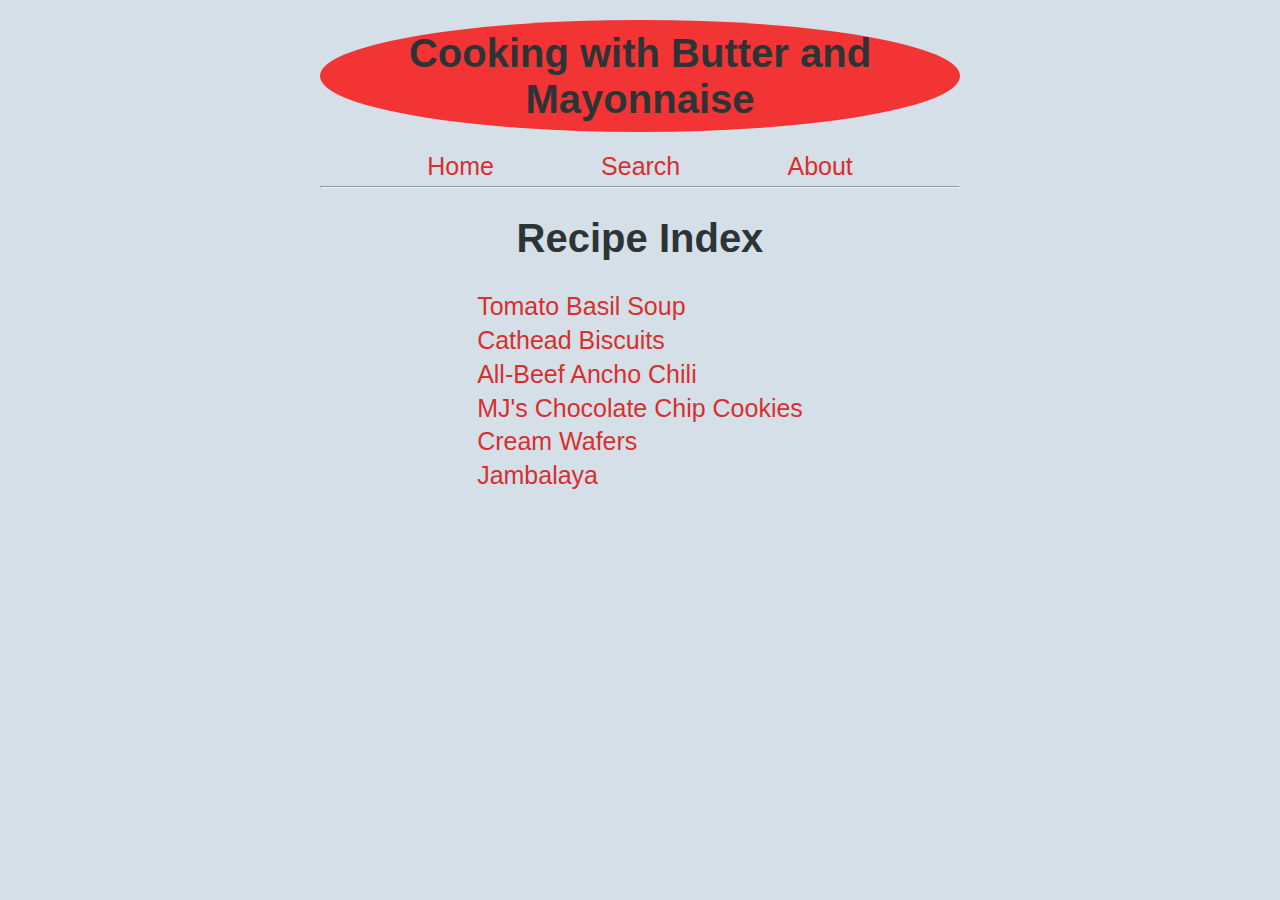
<file: CWiBAM/html/recipe-index.html>
<!DOCTYPE html>
<html lang="en">

    <head>
        <meta charset="utf-8">
        <meta name="viewport" content="width=device-width, initial-scale=1.8">
        <meta name="description" content="Cooking with Butter and Mayonnaise_recipe-list">

        <link rel="stylesheet" type="text/css" href="../vendors/css/normalize.css">
        <link rel="stylesheet" type="text/css" href="../vendors/css/grid.css">
        <link rel="stylesheet" type="text/css" href="../vendors/css/animate.css">
        <link rel="stylesheet" type="text/css" href="../resources/css/style.css">

        <link rel="apple-touch-icon" sizes="57x57" href="../resources/favicon/apple-icon-57x57.png">
        <link rel="apple-touch-icon" sizes="60x60" href="../resources/favicon/apple-icon-60x60.png">
        <link rel="apple-touch-icon" sizes="72x72" href="../resources/favicon/apple-icon-72x72.png">
        <link rel="apple-touch-icon" sizes="76x76" href="../resources/favicon/apple-icon-76x76.png">
        <link rel="apple-touch-icon" sizes="114x114" href="../resources/favicon/apple-icon-114x114.png">
        <link rel="apple-touch-icon" sizes="120x120" href="../resources/favicon/apple-icon-120x120.png">
        <link rel="apple-touch-icon" sizes="144x144" href="../resources/favicon/apple-icon-144x144.png">
        <link rel="apple-touch-icon" sizes="152x152" href="../resources/favicon/apple-icon-152x152.png">
        <link rel="apple-touch-icon" sizes="180x180" href="../resources/favicon/apple-icon-180x180.png">
        <link rel="icon" type="image/png" sizes="192x192"  href="../resources/favicon/android-icon-192x192.png">
        <link rel="icon" type="image/png" sizes="32x32" href="../resources/favicon/favicon-32x32.png">
        <link rel="icon" type="image/png" sizes="96x96" href="../resources/favicon/favicon-96x96.png">
        <link rel="icon" type="image/png" sizes="16x16" href="../resources/favicon/favicon-16x16.png">
        <link rel="manifest" href="../resources/favicon/manifest.json">
        <meta name="msapplication-TileColor" content="#ffffff">
        <meta name="msapplication-TileImage" content="/ms-icon-144x144.png">
        <meta name="theme-color" content="#ffffff">

        <title>Recipe List</title>

    </head>

    <body>

        <header>

            <h1 class="site-title">Cooking with Butter and Mayonnaise</h1>

            <nav >
                    
                <ul class="menu-nav">
                  <li><a href="../index.html">Home</a></li>
                  <li><a href="#">Search</a></li>
                  <li><a href="#">About</a></li>
                </ul>

            </nav>

            <hr>

            <h1 class="recipe-index__title">Recipe Index</h1>
            
        </hr>

        <section class="recipe-index">
            <ul>
                <li><a href="recipes/tomato-basil-soup.html" class="recipe-link">Tomato Basil Soup</a></li>
                <li><a href="recipes/cathead-biscuits.html" class="recipe-link">Cathead Biscuits</a></li>
                <li><a href="recipes/ancho-chili.html" class="recipe-link">All-Beef Ancho Chili</a></li>
                <li><a href="recipes/choc-chip-cookies.html" class="recipe-link">MJ's Chocolate Chip Cookies</a></li>
                <li><a href="recipes/cream-wafers.html" class="recipe-link">Cream Wafers</a></li>
                <li><a href="recipes/jambalaya.html" class="recipe-link">Jambalaya</a></li>
            </ul>
        </section>

    </body>
</file>
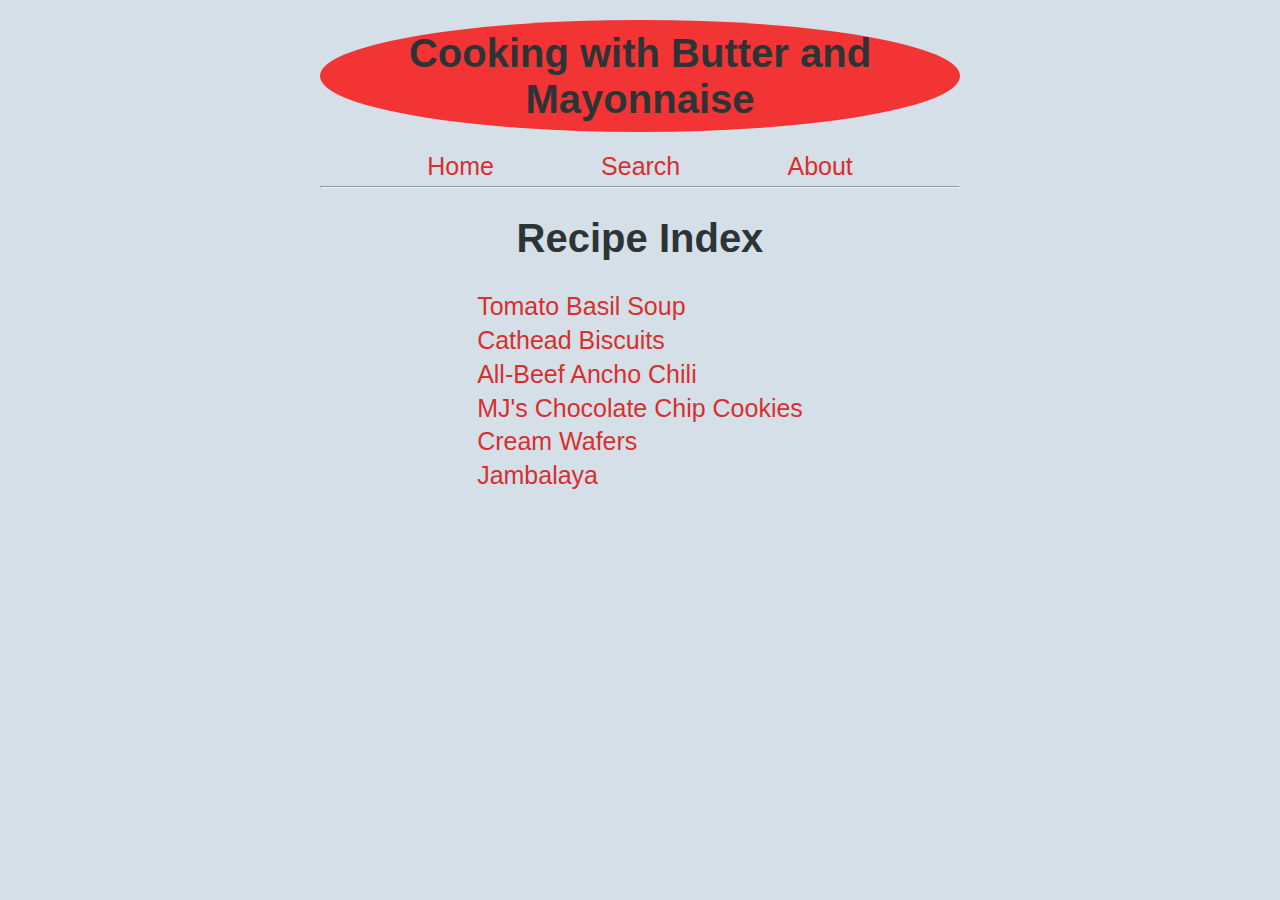
<file: docs/html/recipe-index.html>
<!DOCTYPE html>
<html lang="en">

    <head>
        <meta charset="utf-8">
        <meta name="viewport" content="width=device-width, initial-scale=1.0">
        <meta name="description" content="Cooking with Butter and Mayonnaise_recipe-list">

        <link rel="stylesheet" type="text/css" href="../vendors/css/normalize.css">
        <link rel="stylesheet" type="text/css" href="../vendors/css/grid.css">
        <link rel="stylesheet" type="text/css" href="../vendors/css/animate.css">
        <link rel="stylesheet" type="text/css" href="../resources/css/style.css">
        <link rel="stylesheet" type="text/css" href="../resources/css/queries.css">

        <link rel="apple-touch-icon" sizes="57x57" href="../resources/favicon/apple-icon-57x57.png">
        <link rel="apple-touch-icon" sizes="60x60" href="../resources/favicon/apple-icon-60x60.png">
        <link rel="apple-touch-icon" sizes="72x72" href="../resources/favicon/apple-icon-72x72.png">
        <link rel="apple-touch-icon" sizes="76x76" href="../resources/favicon/apple-icon-76x76.png">
        <link rel="apple-touch-icon" sizes="114x114" href="../resources/favicon/apple-icon-114x114.png">
        <link rel="apple-touch-icon" sizes="120x120" href="../resources/favicon/apple-icon-120x120.png">
        <link rel="apple-touch-icon" sizes="144x144" href="../resources/favicon/apple-icon-144x144.png">
        <link rel="apple-touch-icon" sizes="152x152" href="../resources/favicon/apple-icon-152x152.png">
        <link rel="apple-touch-icon" sizes="180x180" href="../resources/favicon/apple-icon-180x180.png">
        <link rel="icon" type="image/png" sizes="192x192"  href="../resources/favicon/android-icon-192x192.png">
        <link rel="icon" type="image/png" sizes="32x32" href="../resources/favicon/favicon-32x32.png">
        <link rel="icon" type="image/png" sizes="96x96" href="../resources/favicon/favicon-96x96.png">
        <link rel="icon" type="image/png" sizes="16x16" href="../resources/favicon/favicon-16x16.png">
        <link rel="manifest" href="../resources/favicon/manifest.json">
        <meta name="msapplication-TileColor" content="#ffffff">
        <meta name="msapplication-TileImage" content="/ms-icon-144x144.png">
        <meta name="theme-color" content="#ffffff">

        <title>Recipe List</title>

    </head>

    <body>

        <header>

            <h1 class="site-title">Cooking with Butter and Mayonnaise</h1>

            <nav >
                    
                <ul class="menu-nav">
                  <li><a href="../index.html">Home</a></li>
                  <li><a href="#">Search</a></li>
                  <li><a href="#">About</a></li>
                </ul>

            </nav>

            <hr>

            <h1 class="recipe-index__title">Recipe Index</h1>
            
        </hr>

        <section class="recipe-index">
            <ul>
                <li><a href="recipes/tomato-basil-soup.html" class="recipe-link">Tomato Basil Soup</a></li>
                <li><a href="recipes/cathead-biscuits.html" class="recipe-link">Cathead Biscuits</a></li>
                <li><a href="recipes/ancho-chili.html" class="recipe-link">All-Beef Ancho Chili</a></li>
                <li><a href="recipes/choc-chip-cookies.html" class="recipe-link">MJ's Chocolate Chip Cookies</a></li>
                <li><a href="recipes/cream-wafers.html" class="recipe-link">Cream Wafers</a></li>
                <li><a href="recipes/jambalaya.html" class="recipe-link">Jambalaya</a></li>
            </ul>
        </section>

    </body>
</file>
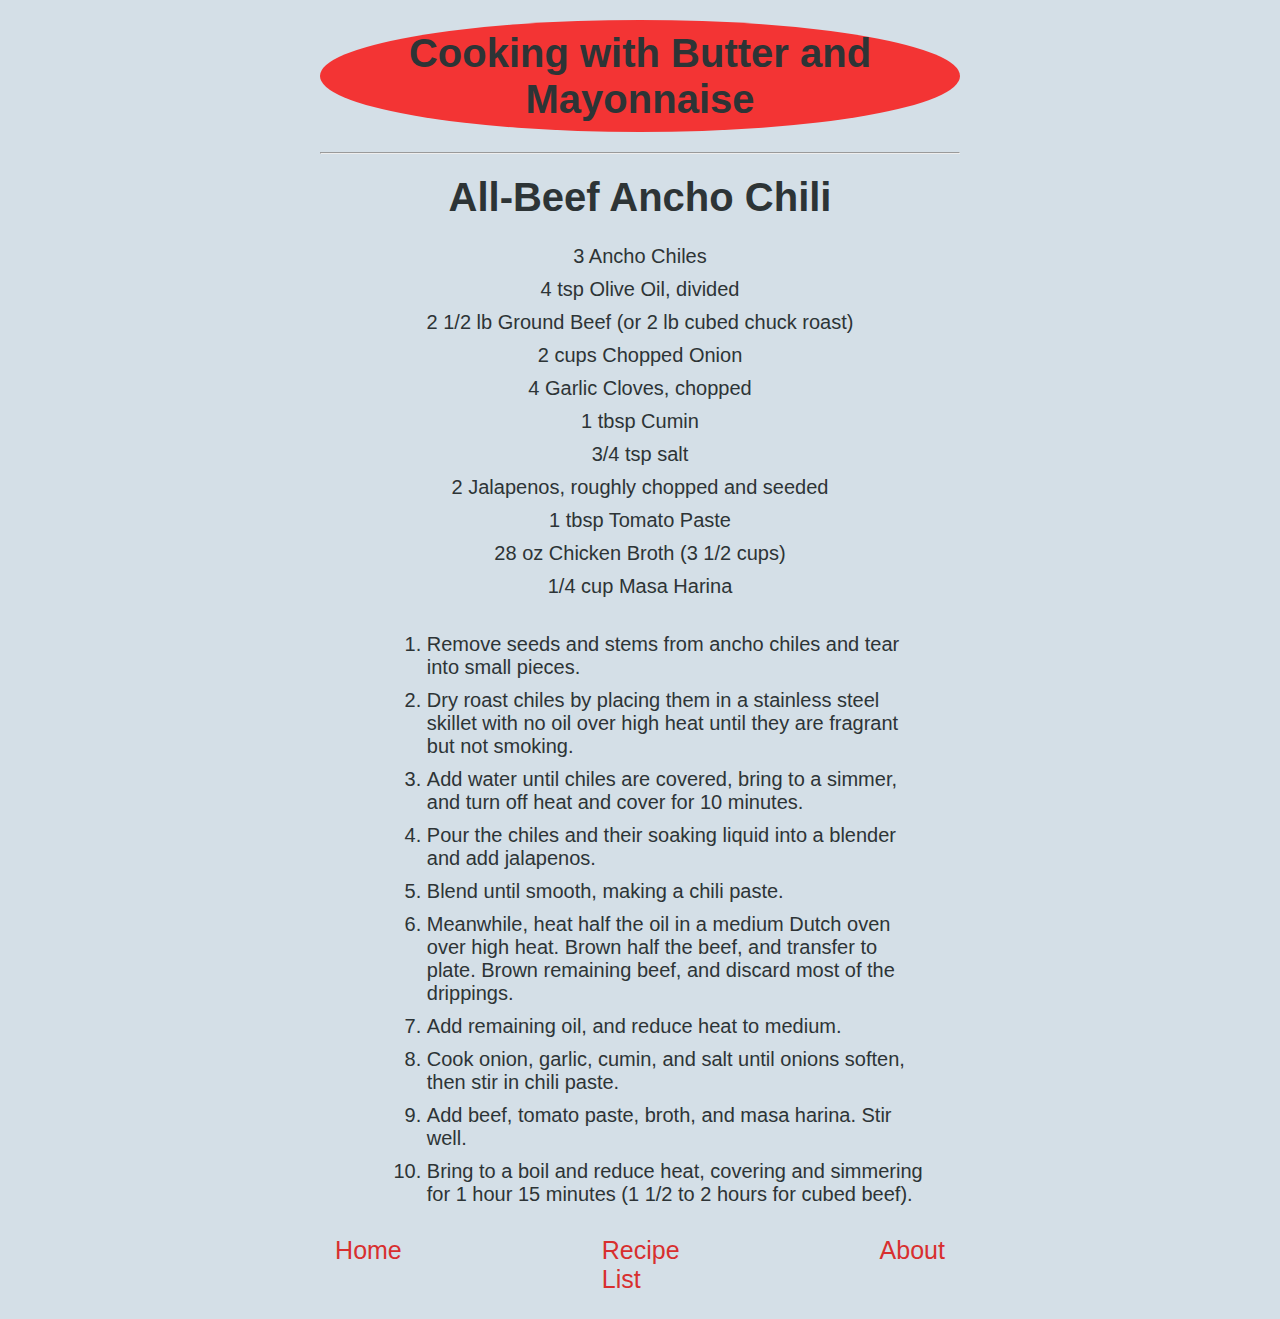
<file: CWiBAM/html/recipes/ancho-chili.html>
<!DOCTYPE html>
<html lang="en">

    <head>
        <meta charset="utf-8">
        <meta name="viewport" content="width=device-width, initial-scale=1.8">
        <meta name="description" content="Cooking with Butter and Mayonnaise_anchochili">

        <link rel="stylesheet" type="text/css" href="../../vendors/css/normalize.css">
        <link rel="stylesheet" type="text/css" href="../../vendors/css/grid.css">
        <link rel="stylesheet" type="text/css" href="../../vendors/css/animate.css">
        <link rel="stylesheet" type="text/css" href="../../resources/css/style.css">

        <link rel="apple-touch-icon" sizes="57x57" href="../../resources/favicon/apple-icon-57x57.png">
        <link rel="apple-touch-icon" sizes="60x60" href="../../resources/favicon/apple-icon-60x60.png">
        <link rel="apple-touch-icon" sizes="72x72" href="../../resources/favicon/apple-icon-72x72.png">
        <link rel="apple-touch-icon" sizes="76x76" href="../../resources/favicon/apple-icon-76x76.png">
        <link rel="apple-touch-icon" sizes="114x114" href="../../resources/favicon/apple-icon-114x114.png">
        <link rel="apple-touch-icon" sizes="120x120" href="../../resources/favicon/apple-icon-120x120.png">
        <link rel="apple-touch-icon" sizes="144x144" href="../../resources/favicon/apple-icon-144x144.png">
        <link rel="apple-touch-icon" sizes="152x152" href="../../resources/favicon/apple-icon-152x152.png">
        <link rel="apple-touch-icon" sizes="180x180" href="../../resources/favicon/apple-icon-180x180.png">
        <link rel="icon" type="image/png" sizes="192x192"  href="../../resources/favicon/android-icon-192x192.png">
        <link rel="icon" type="image/png" sizes="32x32" href="../../resources/favicon/favicon-32x32.png">
        <link rel="icon" type="image/png" sizes="96x96" href="../../resources/favicon/favicon-96x96.png">
        <link rel="icon" type="image/png" sizes="16x16" href="../../resources/favicon/favicon-16x16.png">
        <link rel="manifest" href="../../resources/favicon/manifest.json">
        <meta name="msapplication-TileColor" content="#ffffff">
        <meta name="msapplication-TileImage" content="/ms-icon-144x144.png">
        <meta name="theme-color" content="#ffffff">

        <title>All-Beef Ancho Chili</title>

    </head>

    <body>
        <header>
            
            <h1 class="site-title">Cooking with Butter and Mayonnaise</h1>

            <hr>

            <h1 class="recipe-title">All-Beef Ancho Chili</h1>
        
        </header>

        <section>
            
            <ul class="ingredients-list">
                <li>3 Ancho Chiles</li>
                <li>4 tsp Olive Oil, divided</li>
                <li>2 1/2 lb Ground Beef (or 2 lb cubed chuck roast)</li>
                <li>2 cups Chopped Onion</li>
                <li>4 Garlic Cloves, chopped</li>
                <li>1 tbsp Cumin</li>
                <li>3/4 tsp salt</li>
                <li>2 Jalapenos, roughly chopped and seeded</li>
                <li>1 tbsp Tomato Paste</li>
                <li>28 oz Chicken Broth (3 1/2 cups)</li>
                <li>1/4 cup Masa Harina</li>

            </ul>

        </section>

        <section class="steps">
            <ol class="steps-list">
                <li>Remove seeds and stems from ancho chiles and tear into small pieces.</li>
                <li>Dry roast chiles by placing them in a stainless steel skillet with no oil over high heat until they are fragrant but not smoking.
                <li>Add water until chiles are covered, bring to a simmer, and turn off heat and cover for 10 minutes.</li>
                <li>Pour the chiles and their soaking liquid into a blender and add jalapenos.</li>
                <li>Blend until smooth, making a chili paste.</li>
                <li>Meanwhile, heat half the oil in a medium Dutch oven over high heat. Brown half the beef, and transfer to plate. Brown remaining beef, and discard most of the drippings.</li>
                <li>Add remaining oil, and reduce heat to medium.</li>
                <li>Cook onion, garlic, cumin, and salt until onions soften, then stir in chili paste.</li>
                <li>Add beef, tomato paste, broth, and masa harina. Stir well.</li>
                <li>Bring to a boil and reduce heat, covering and simmering for 1 hour 15 minutes (1 1/2 to 2 hours for cubed beef).</li>
            </ol>
        </section>

        <footer>
            <a href="../../index.html" class="footer-links">Home</a>
            <a href="../recipe-index.html" class="footer-links">Recipe List</a>
            <a href="#" class="footer-links">About</a>
        </footer>


    </body>

</html>
</file>
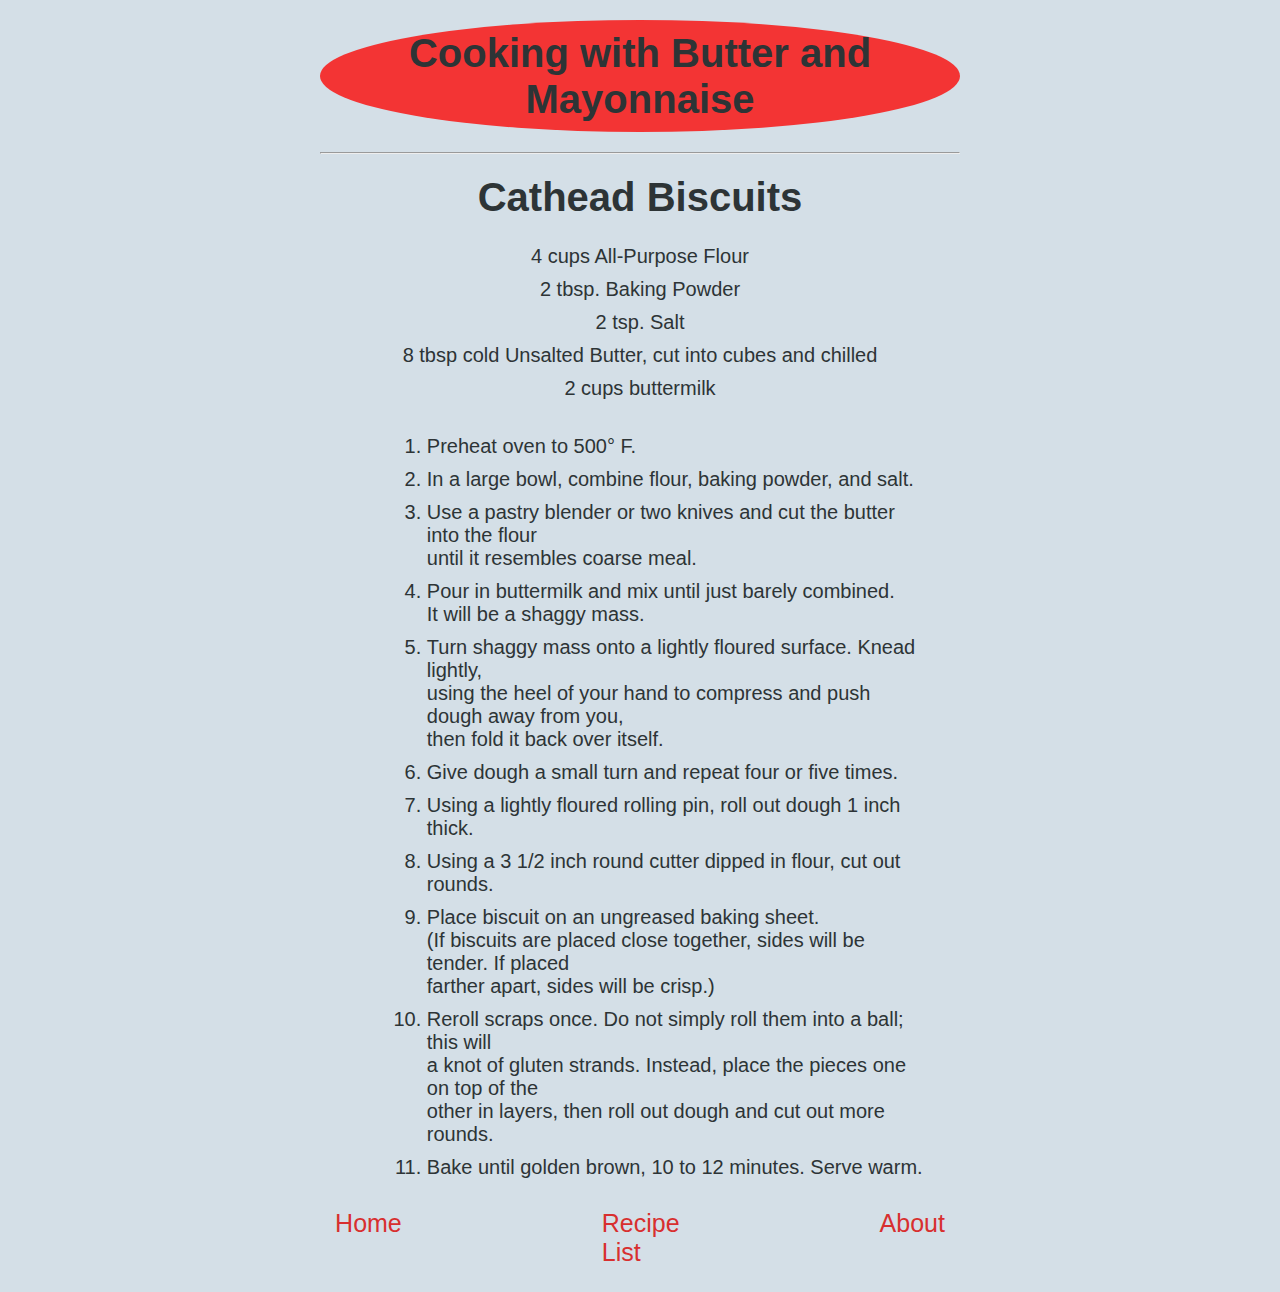
<file: CWiBAM/html/recipes/cathead-biscuits.html>
<!DOCTYPE html>
<html lang="en">

    <head>
        <meta charset="utf-8">
        <meta name="viewport" content="width=device-width, initial-scale=1.8">
        <meta name="description" content="Cooking with Butter and Mayonnaise_catheadbiscuits">

        <link rel="stylesheet" type="text/css" href="../../vendors/css/normalize.css">
        <link rel="stylesheet" type="text/css" href="../../vendors/css/grid.css">
        <link rel="stylesheet" type="text/css" href="../../vendors/css/animate.css">
        <link rel="stylesheet" type="text/css" href="../../resources/css/style.css">

        <link rel="apple-touch-icon" sizes="57x57" href="../../resources/favicon/apple-icon-57x57.png">
        <link rel="apple-touch-icon" sizes="60x60" href="../../resources/favicon/apple-icon-60x60.png">
        <link rel="apple-touch-icon" sizes="72x72" href="../../resources/favicon/apple-icon-72x72.png">
        <link rel="apple-touch-icon" sizes="76x76" href="../../resources/favicon/apple-icon-76x76.png">
        <link rel="apple-touch-icon" sizes="114x114" href="../../resources/favicon/apple-icon-114x114.png">
        <link rel="apple-touch-icon" sizes="120x120" href="../../resources/favicon/apple-icon-120x120.png">
        <link rel="apple-touch-icon" sizes="144x144" href="../../resources/favicon/apple-icon-144x144.png">
        <link rel="apple-touch-icon" sizes="152x152" href="../../resources/favicon/apple-icon-152x152.png">
        <link rel="apple-touch-icon" sizes="180x180" href="../../resources/favicon/apple-icon-180x180.png">
        <link rel="icon" type="image/png" sizes="192x192"  href="../../resources/favicon/android-icon-192x192.png">
        <link rel="icon" type="image/png" sizes="32x32" href="../../resources/favicon/favicon-32x32.png">
        <link rel="icon" type="image/png" sizes="96x96" href="../../resources/favicon/favicon-96x96.png">
        <link rel="icon" type="image/png" sizes="16x16" href="../../resources/favicon/favicon-16x16.png">
        <link rel="manifest" href="../../resources/favicon/manifest.json">
        <meta name="msapplication-TileColor" content="#ffffff">
        <meta name="msapplication-TileImage" content="/ms-icon-144x144.png">
        <meta name="theme-color" content="#ffffff">

        <title>Cathead Biscuits</title>

    </head>

    <body>
        <header>
            
            <h1 class="site-title">Cooking with Butter and Mayonnaise</h1>

            <hr>

            <h1 class="recipe-title">Cathead Biscuits</h1>
        
        </header>

        <section>
            
            <ul class="ingredients-list">
                <li>4 cups All-Purpose Flour</li>
                <li>2 tbsp. Baking Powder</li>
                <li>2 tsp. Salt</li>
                <li>8 tbsp cold Unsalted Butter, cut into cubes and chilled</li>
                <li>2 cups buttermilk</li>
            </ul>

        </section>

        <section class="steps">
            <ol class="steps-list">
                <li>Preheat oven to 500&#176; F.</li>
                <li>In a large bowl, combine flour, baking powder, and salt.</li>
                <li>
                    Use a pastry blender or two knives and cut the butter into the flour
                    <br>
                    until it resembles coarse meal.
                </li>
                <li>
                    Pour in buttermilk and mix until just barely combined.
                    <br>
                    It will be a shaggy mass.
                </li>
                <li>
                    Turn shaggy mass onto a lightly floured surface. Knead lightly,
                    <br>
                    using the heel of your hand to compress and push dough away from you,
                    <br>
                    then fold it back over itself.
                </li>
                <li>Give dough a small turn and repeat four or five times.</li>
                <li>Using a lightly floured rolling pin, roll out dough 1 inch thick.</li>
                <li>Using a 3 1/2 inch round cutter dipped in flour, cut out rounds.</li>
                <li>
                    Place biscuit on an ungreased baking sheet.
                    <br>
                    (If biscuits are placed close together, sides will be tender. If placed
                    <br>
                    farther apart, sides will be crisp.)
                </li>
                <li>Reroll scraps once. Do not simply roll them into a ball; this will
                    <br>
                    a knot of gluten strands. Instead, place the pieces one on top of the
                    <br>
                    other in layers, then roll out dough and cut out more rounds.
                </li>
                <li>Bake until golden brown, 10 to 12 minutes. Serve warm.</li>
            </ol>
        </section>

        <footer>
            <a href="../../index.html" class="footer-links">Home</a>
            <a href="../recipe-index.html" class="footer-links">Recipe List</a>
            <a href="#" class="footer-links">About</a>
        </footer>


    </body>

</html>
</file>
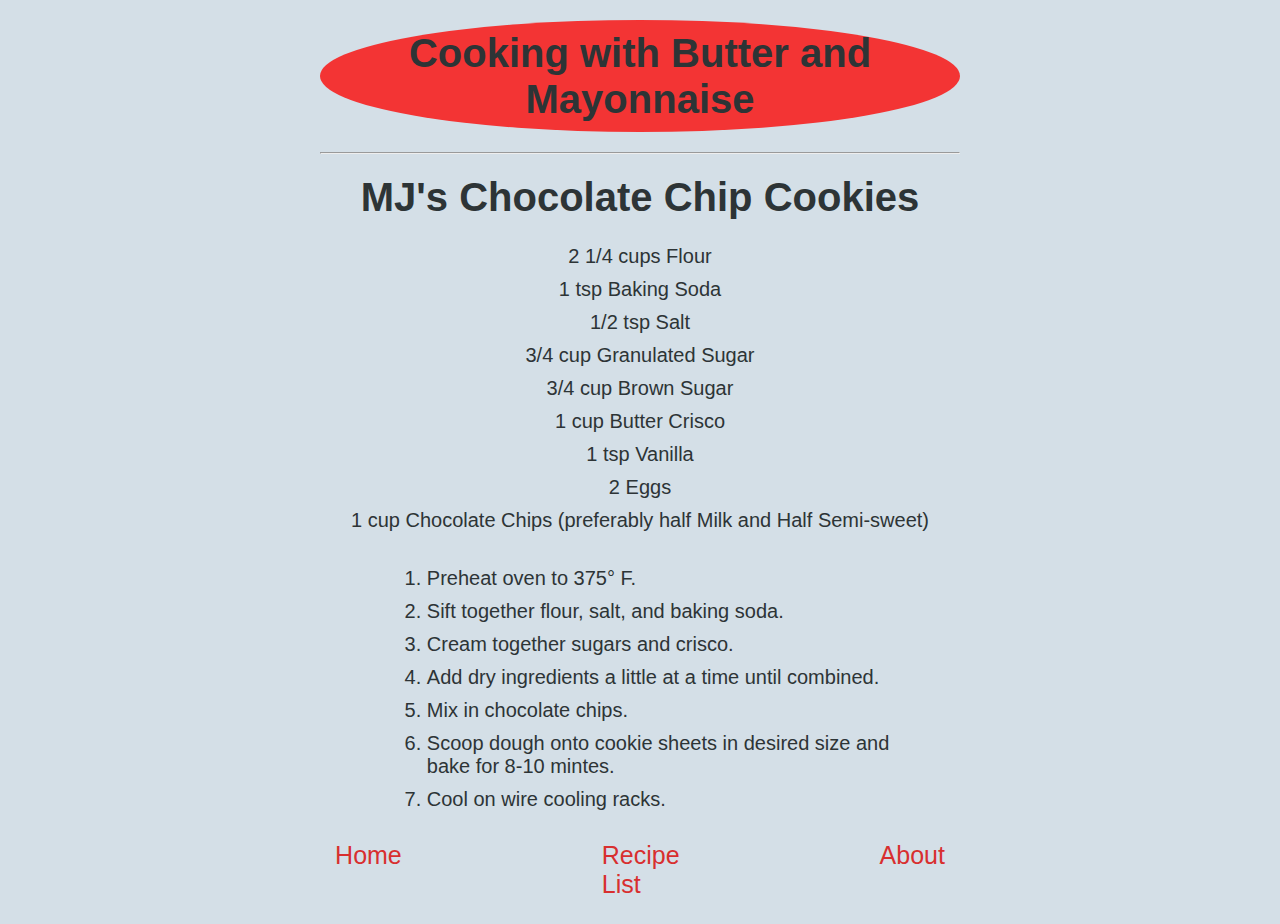
<file: CWiBAM/html/recipes/choc-chip-cookies.html>
<!DOCTYPE html>
<html lang="en">

    <head>
        <meta charset="utf-8">
        <meta name="viewport" content="width=device-width, initial-scale=1.8">
        <meta name="description" content="Cooking with Butter and Mayonnaise_chocchipcookies">

        <link rel="stylesheet" type="text/css" href="../../vendors/css/normalize.css">
        <link rel="stylesheet" type="text/css" href="../../vendors/css/grid.css">
        <link rel="stylesheet" type="text/css" href="../../vendors/css/animate.css">
        <link rel="stylesheet" type="text/css" href="../../resources/css/style.css">

        <link rel="apple-touch-icon" sizes="57x57" href="../../resources/favicon/apple-icon-57x57.png">
        <link rel="apple-touch-icon" sizes="60x60" href="../../resources/favicon/apple-icon-60x60.png">
        <link rel="apple-touch-icon" sizes="72x72" href="../../resources/favicon/apple-icon-72x72.png">
        <link rel="apple-touch-icon" sizes="76x76" href="../../resources/favicon/apple-icon-76x76.png">
        <link rel="apple-touch-icon" sizes="114x114" href="../../resources/favicon/apple-icon-114x114.png">
        <link rel="apple-touch-icon" sizes="120x120" href="../../resources/favicon/apple-icon-120x120.png">
        <link rel="apple-touch-icon" sizes="144x144" href="../../resources/favicon/apple-icon-144x144.png">
        <link rel="apple-touch-icon" sizes="152x152" href="../../resources/favicon/apple-icon-152x152.png">
        <link rel="apple-touch-icon" sizes="180x180" href="../../resources/favicon/apple-icon-180x180.png">
        <link rel="icon" type="image/png" sizes="192x192"  href="../../resources/favicon/android-icon-192x192.png">
        <link rel="icon" type="image/png" sizes="32x32" href="../../resources/favicon/favicon-32x32.png">
        <link rel="icon" type="image/png" sizes="96x96" href="../../resources/favicon/favicon-96x96.png">
        <link rel="icon" type="image/png" sizes="16x16" href="../../resources/favicon/favicon-16x16.png">
        <link rel="manifest" href="../../resources/favicon/manifest.json">
        <meta name="msapplication-TileColor" content="#ffffff">
        <meta name="msapplication-TileImage" content="/ms-icon-144x144.png">
        <meta name="theme-color" content="#ffffff">

        <title>MJ's Chocolate Chip Cookies</title>

    </head>

    <body>
        <header>
            
            <h1 class="site-title">Cooking with Butter and Mayonnaise</h1>

            <hr>

            <h1 class="recipe-title">MJ's Chocolate Chip Cookies</h1>
        
        </header>

        <section>
            
            <ul class="ingredients-list">
                <li>2 1/4 cups Flour</li>
                <li>1 tsp Baking Soda</li>
                <li>1/2 tsp Salt</li>
                <li>3/4 cup Granulated Sugar</li>
                <li>3/4 cup Brown Sugar</li>
                <li>1 cup Butter Crisco</li>
                <li>1 tsp Vanilla</li>
                <li>2 Eggs</li>
                <li>1 cup Chocolate Chips (preferably half Milk and Half Semi-sweet)</li>
            </ul>

        </section>

        <section class="steps">
            <ol class="steps-list">
                <li>Preheat oven to 375&#176; F.</li>
                <li>Sift together flour, salt, and baking soda.</li>
                <li>Cream together sugars and crisco.</li>
                <li>Add dry ingredients a little at a time until combined.</li>
                <li>Mix in chocolate chips.</li>
                <li>Scoop dough onto cookie sheets in desired size and bake for 8-10 mintes.</li>
                <li>Cool on wire cooling racks.</li>
            </ol>
        </section>

        <footer>
            <a href="../../index.html" class="footer-links">Home</a>
            <a href="../recipe-index.html" class="footer-links">Recipe List</a>
            <a href="#" class="footer-links">About</a>
        </footer>


    </body>

</html>
</file>
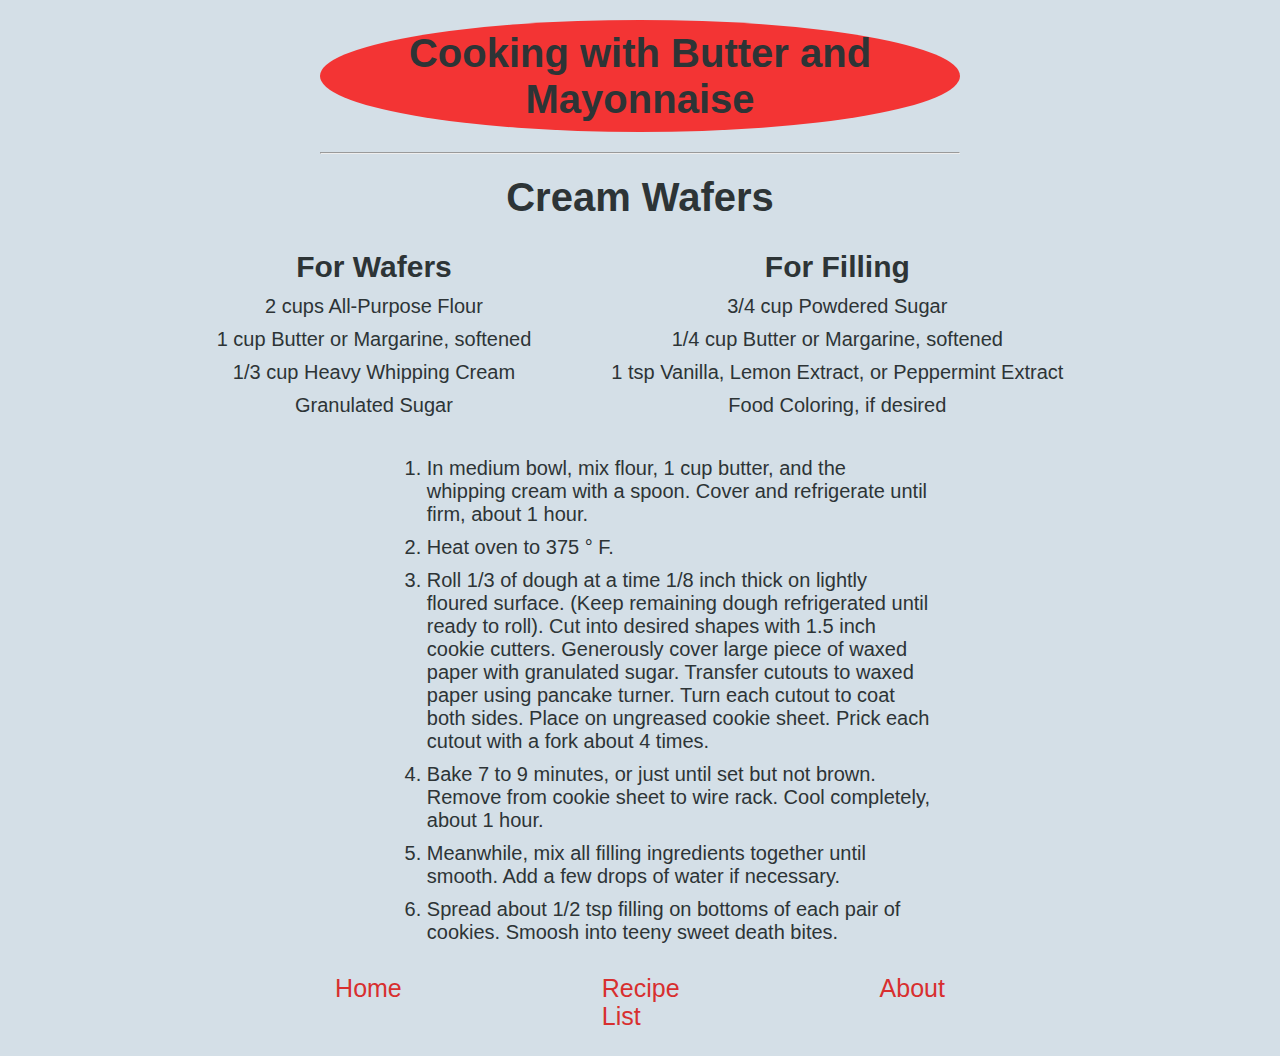
<file: CWiBAM/html/recipes/cream-wafers.html>
<!DOCTYPE html>
<html lang="en">

    <head>
        <meta charset="utf-8">
        <meta name="viewport" content="width=device-width, initial-scale=1.8">
        <meta name="description" content="Cooking with Butter and Mayonnaise_creamwafers">

        <link rel="stylesheet" type="text/css" href="../../vendors/css/normalize.css">
        <link rel="stylesheet" type="text/css" href="../../vendors/css/grid.css">
        <link rel="stylesheet" type="text/css" href="../../vendors/css/animate.css">
        <link rel="stylesheet" type="text/css" href="../../resources/css/style.css">

        <link rel="apple-touch-icon" sizes="57x57" href="../../resources/favicon/apple-icon-57x57.png">
        <link rel="apple-touch-icon" sizes="60x60" href="../../resources/favicon/apple-icon-60x60.png">
        <link rel="apple-touch-icon" sizes="72x72" href="../../resources/favicon/apple-icon-72x72.png">
        <link rel="apple-touch-icon" sizes="76x76" href="../../resources/favicon/apple-icon-76x76.png">
        <link rel="apple-touch-icon" sizes="114x114" href="../../resources/favicon/apple-icon-114x114.png">
        <link rel="apple-touch-icon" sizes="120x120" href="../../resources/favicon/apple-icon-120x120.png">
        <link rel="apple-touch-icon" sizes="144x144" href="../../resources/favicon/apple-icon-144x144.png">
        <link rel="apple-touch-icon" sizes="152x152" href="../../resources/favicon/apple-icon-152x152.png">
        <link rel="apple-touch-icon" sizes="180x180" href="../../resources/favicon/apple-icon-180x180.png">
        <link rel="icon" type="image/png" sizes="192x192"  href="../../resources/favicon/android-icon-192x192.png">
        <link rel="icon" type="image/png" sizes="32x32" href="../../resources/favicon/favicon-32x32.png">
        <link rel="icon" type="image/png" sizes="96x96" href="../../resources/favicon/favicon-96x96.png">
        <link rel="icon" type="image/png" sizes="16x16" href="../../resources/favicon/favicon-16x16.png">
        <link rel="manifest" href="../../resources/favicon/manifest.json">
        <meta name="msapplication-TileColor" content="#ffffff">
        <meta name="msapplication-TileImage" content="/ms-icon-144x144.png">
        <meta name="theme-color" content="#ffffff">

        <title>Cream Wafers</title>

    </head>

    <body>
        <header>
            
            <h1 class="site-title">Cooking with Butter and Mayonnaise</h1>

            <hr>

            <h1 class="recipe-title">Cream Wafers</h1>
        
        </header>

        <section class="ingredients">
            
            <ul class="ingredients-list">
                <li class="ingredients-sublist"><h2>For Wafers</h2></li>
                <li>2 cups All-Purpose Flour</li>
                <li>1 cup Butter or Margarine, softened</li>
                <li>1/3 cup Heavy Whipping Cream</li>
                <li>Granulated Sugar</li>
            </ul>

            <ul class="ingredients-list">
                <li class="ingredients-sublist"><h2>For Filling</h2></li>
                <li>3/4 cup Powdered Sugar</li>
                <li>1/4 cup Butter or Margarine, softened</li>
                <li>1 tsp Vanilla, Lemon Extract, or Peppermint Extract</li>
                <li>Food Coloring, if desired</li>
            </ul>

        </section>

        <section class="steps">
            <ol class="steps-list">
                <li>In medium bowl, mix flour, 1 cup butter, and the whipping cream with a spoon. Cover and refrigerate until firm, about 1 hour.</li>
                <li>Heat oven to 375 &#176; F.</li>
                <li>
                    Roll 1/3 of dough at a time 1/8 inch thick on lightly floured surface. (Keep remaining dough refrigerated until ready to roll).
                    Cut into desired shapes with 1.5 inch cookie cutters. Generously cover large piece of waxed paper with granulated sugar.
                    Transfer cutouts to waxed paper using pancake turner. Turn each cutout to coat both sides.
                    Place on ungreased cookie sheet. Prick each cutout with a fork about 4 times.
                </li>
                <li>
                    Bake 7 to 9 minutes, or just until set but not brown. Remove from cookie sheet to wire rack.
                    Cool completely, about 1 hour.
                </li>
                <li>Meanwhile, mix all filling ingredients together until smooth. Add a few drops of water if necessary.</li>
                <li>Spread about 1/2 tsp filling on bottoms of each pair of cookies. Smoosh into teeny sweet death bites.</li>
            </ol>
        </section>

        <footer>
            <a href="../../index.html" class="footer-links">Home</a>
            <a href="../recipe-index.html" class="footer-links">Recipe List</a>
            <a href="#" class="footer-links">About</a>
        </footer>


    </body>

</html>
</file>
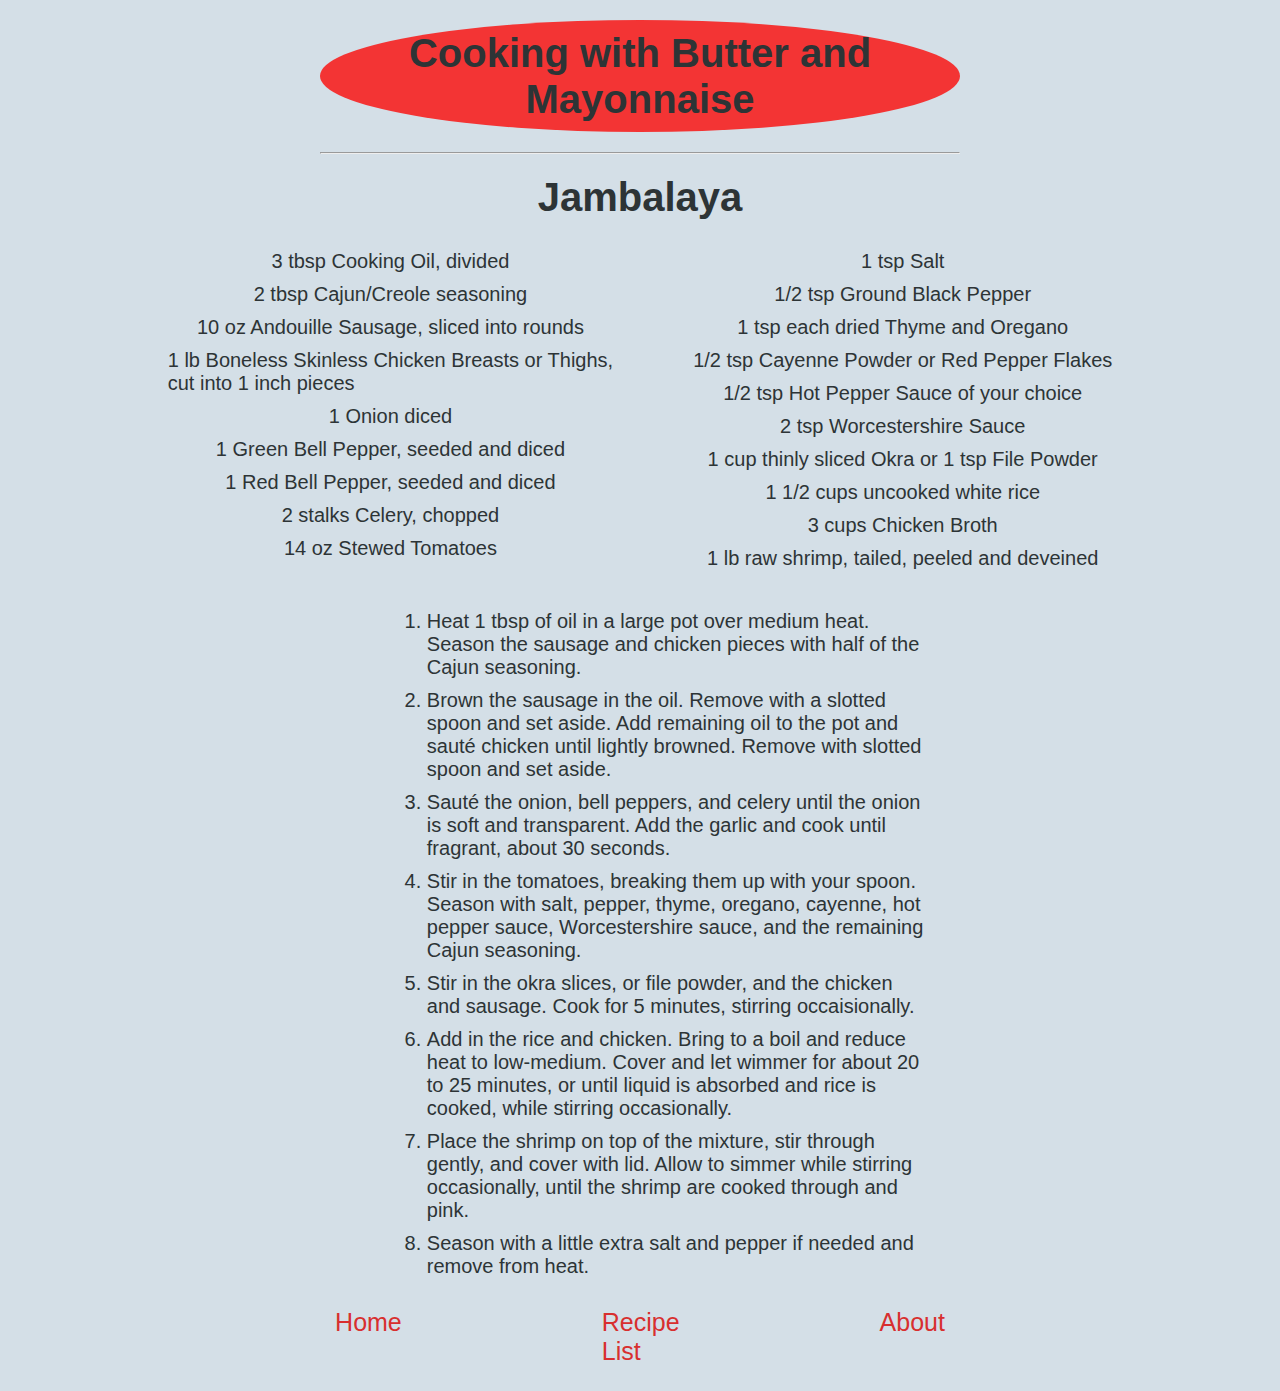
<file: CWiBAM/html/recipes/jambalaya.html>
<!DOCTYPE html>
<html lang="en">

    <head>
        <meta charset="utf-8">
        <meta name="viewport" content="width=device-width, initial-scale=1.8">
        <meta name="description" content="Cooking with Butter and Mayonnaise_jambalaya">

        <link rel="stylesheet" type="text/css" href="../../vendors/css/normalize.css">
        <link rel="stylesheet" type="text/css" href="../../vendors/css/grid.css">
        <link rel="stylesheet" type="text/css" href="../../vendors/css/animate.css">
        <link rel="stylesheet" type="text/css" href="../../resources/css/style.css">

        <link rel="apple-touch-icon" sizes="57x57" href="../../resources/favicon/apple-icon-57x57.png">
        <link rel="apple-touch-icon" sizes="60x60" href="../../resources/favicon/apple-icon-60x60.png">
        <link rel="apple-touch-icon" sizes="72x72" href="../../resources/favicon/apple-icon-72x72.png">
        <link rel="apple-touch-icon" sizes="76x76" href="../../resources/favicon/apple-icon-76x76.png">
        <link rel="apple-touch-icon" sizes="114x114" href="../../resources/favicon/apple-icon-114x114.png">
        <link rel="apple-touch-icon" sizes="120x120" href="../../resources/favicon/apple-icon-120x120.png">
        <link rel="apple-touch-icon" sizes="144x144" href="../../resources/favicon/apple-icon-144x144.png">
        <link rel="apple-touch-icon" sizes="152x152" href="../../resources/favicon/apple-icon-152x152.png">
        <link rel="apple-touch-icon" sizes="180x180" href="../../resources/favicon/apple-icon-180x180.png">
        <link rel="icon" type="image/png" sizes="192x192"  href="../../resources/favicon/android-icon-192x192.png">
        <link rel="icon" type="image/png" sizes="32x32" href="../../resources/favicon/favicon-32x32.png">
        <link rel="icon" type="image/png" sizes="96x96" href="../../resources/favicon/favicon-96x96.png">
        <link rel="icon" type="image/png" sizes="16x16" href="../../resources/favicon/favicon-16x16.png">
        <link rel="manifest" href="../../resources/favicon/manifest.json">
        <meta name="msapplication-TileColor" content="#ffffff">
        <meta name="msapplication-TileImage" content="/ms-icon-144x144.png">
        <meta name="theme-color" content="#ffffff">

        <title>Jambalaya</title>

    </head>

    <body>
        <header>
            
            <h1 class="site-title">Cooking with Butter and Mayonnaise</h1>

            <hr>

            <h1 class="recipe-title">Jambalaya</h1>
        
        </header>

        <section class="ingredients">
            
            <ul class="ingredients-list">
                <li>3 tbsp Cooking Oil, divided</li>
                <li>2 tbsp Cajun/Creole seasoning</li>
                <li>10 oz Andouille Sausage, sliced into rounds</li>
                <li>
                    1 lb Boneless Skinless Chicken Breasts or Thighs,
                    <br>
                    cut into 1 inch pieces
                </li>
                <li>1 Onion diced</li>
                <li>1 Green Bell Pepper, seeded and diced</li>
                <li>1 Red Bell Pepper, seeded and diced</li>
                <li>2 stalks Celery, chopped</li>
                <li>14 oz Stewed Tomatoes</li>
            </ul>

            <ul class="ingredients-list">
                <li>1 tsp Salt</li>
                <li>1/2 tsp Ground Black Pepper</li>
                <li>1 tsp each dried Thyme and Oregano</li>
                <li>1/2 tsp Cayenne Powder or Red Pepper Flakes</li>
                <li>1/2 tsp Hot Pepper Sauce of your choice</li>
                <li>2 tsp Worcestershire Sauce</li>
                <li>1 cup thinly sliced Okra or 1 tsp File Powder</li>
                <li>1 1/2 cups uncooked white rice</li>
                <li>3 cups Chicken Broth</li>
                <li>1 lb raw shrimp, tailed, peeled and deveined</li>
            </ul>

        </section>

        <section class="steps">
            <ol class="steps-list">
                <li>
                    Heat 1 tbsp of oil in a large pot over medium heat. 
                    Season the sausage and chicken pieces with half of the Cajun seasoning.
                </li>
                <li>Brown the sausage in the oil. Remove with a slotted spoon and set aside.
                    Add remaining oil to the pot and saut&eacute; chicken until lightly browned.
                    Remove with slotted spoon and set aside.
                </li>
                <li>
                    Saut&eacute; the onion, bell peppers, and celery until the onion is soft and transparent.
                    Add the garlic and cook until fragrant, about 30 seconds.
                </li>
                <li>Stir in the tomatoes, breaking them up with your spoon. 
                    Season with salt, pepper, thyme, oregano, cayenne, hot pepper sauce, Worcestershire sauce, and the remaining Cajun seasoning.
                </li>
                <li>
                    Stir in the okra slices, or file powder, and the chicken and sausage. 
                    Cook for 5 minutes, stirring occaisionally.
                </li>
                <li>Add in the rice and chicken. Bring to a boil and reduce heat to low-medium. 
                    Cover and let wimmer for about 20 to 25 minutes, or 
                    until liquid is absorbed and rice is cooked, while stirring occasionally.
                </li>
                <li>
                    Place the shrimp on top of the mixture, stir through gently, and cover with lid. 
                    Allow to simmer while stirring occasionally, until the shrimp are cooked through and pink.
                </li>
                <li>Season with a little extra salt and pepper if needed and remove from heat.</li>
            </ol>
        </section>

        <footer>
            <a href="../../index.html" class="footer-links">Home</a>
            <a href="../recipe-index.html" class="footer-links">Recipe List</a>
            <a href="#" class="footer-links">About</a>
        </footer>


    </body>

</html>
</file>
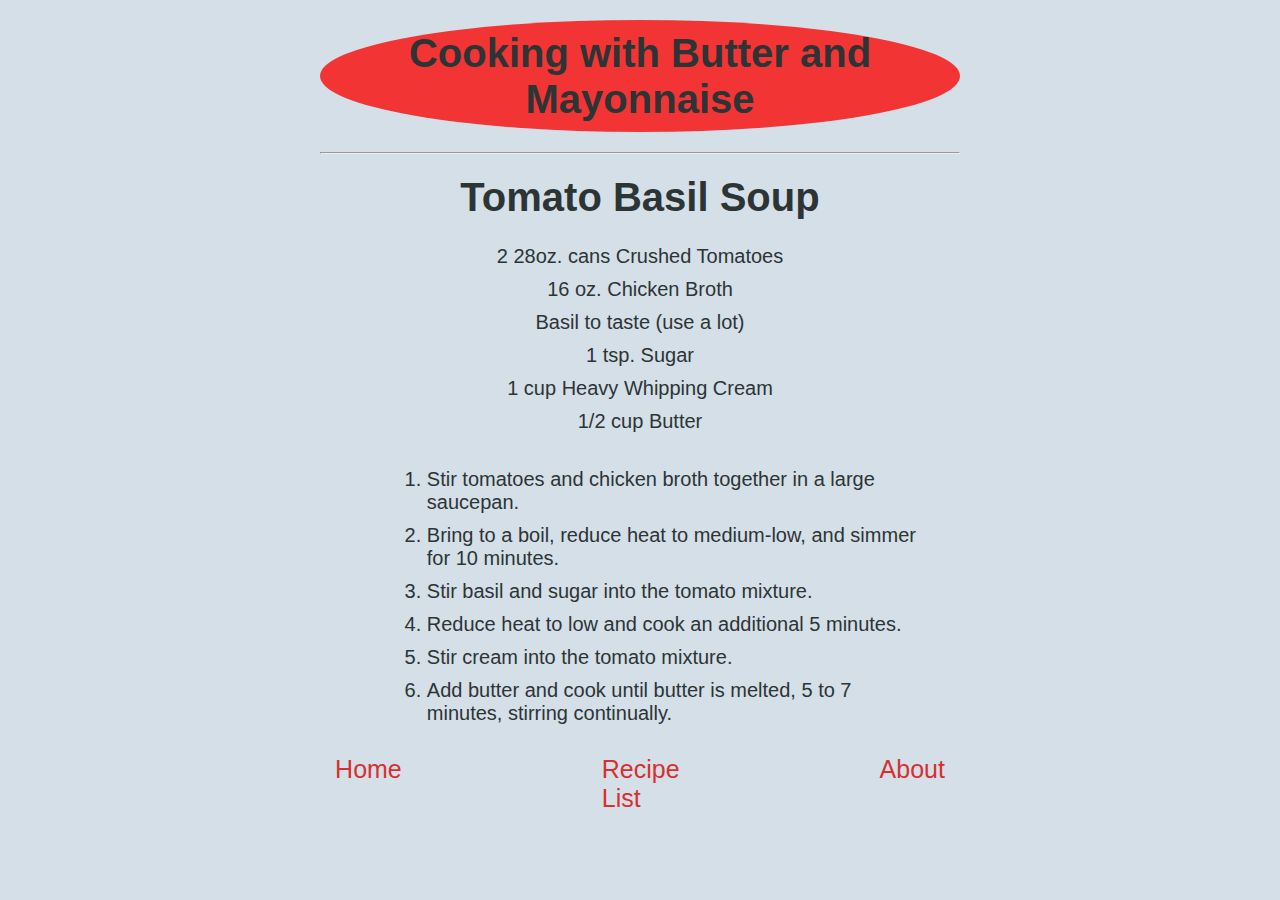
<file: CWiBAM/html/recipes/tomato-basil-soup.html>
<!DOCTYPE html>
<html lang="en">

    <head>
        <meta charset="utf-8">
        <meta name="viewport" content="width=device-width, initial-scale=1.8">
        <meta name="description" content="Cooking with Butter and Mayonnaise_tomatosoup">

        <link rel="stylesheet" type="text/css" href="../../vendors/css/normalize.css">
        <link rel="stylesheet" type="text/css" href="../../vendors/css/grid.css">
        <link rel="stylesheet" type="text/css" href="../../vendors/css/animate.css">
        <link rel="stylesheet" type="text/css" href="../../resources/css/style.css">

        <link rel="apple-touch-icon" sizes="57x57" href="../../resources/favicon/apple-icon-57x57.png">
        <link rel="apple-touch-icon" sizes="60x60" href="../../resources/favicon/apple-icon-60x60.png">
        <link rel="apple-touch-icon" sizes="72x72" href="../../resources/favicon/apple-icon-72x72.png">
        <link rel="apple-touch-icon" sizes="76x76" href="../../resources/favicon/apple-icon-76x76.png">
        <link rel="apple-touch-icon" sizes="114x114" href="../../resources/favicon/apple-icon-114x114.png">
        <link rel="apple-touch-icon" sizes="120x120" href="../../resources/favicon/apple-icon-120x120.png">
        <link rel="apple-touch-icon" sizes="144x144" href="../../resources/favicon/apple-icon-144x144.png">
        <link rel="apple-touch-icon" sizes="152x152" href="../../resources/favicon/apple-icon-152x152.png">
        <link rel="apple-touch-icon" sizes="180x180" href="../../resources/favicon/apple-icon-180x180.png">
        <link rel="icon" type="image/png" sizes="192x192"  href="../../resources/favicon/android-icon-192x192.png">
        <link rel="icon" type="image/png" sizes="32x32" href="../../resources/favicon/favicon-32x32.png">
        <link rel="icon" type="image/png" sizes="96x96" href="../../resources/favicon/favicon-96x96.png">
        <link rel="icon" type="image/png" sizes="16x16" href="../../resources/favicon/favicon-16x16.png">
        <link rel="manifest" href="../../resources/favicon/manifest.json">
        <meta name="msapplication-TileColor" content="#ffffff">
        <meta name="msapplication-TileImage" content="/ms-icon-144x144.png">
        <meta name="theme-color" content="#ffffff">

        <title>Tomato Basil Soup</title>

    </head>

    <body>
        <header>
            
            <h1 class="site-title">Cooking with Butter and Mayonnaise</h1>

            <hr>

            <h1 class="recipe-title">Tomato Basil Soup</h1>
        
        </header>

        <section>
            
            <ul class="ingredients-list">
                <li>2 28oz. cans Crushed Tomatoes</li>
                <li>16 oz. Chicken Broth</li>
                <li>Basil to taste (use a lot)</li>
                <li>1 tsp. Sugar</li>
                <li>1 cup Heavy Whipping Cream</li>
                <li>1/2 cup Butter</li>
            </ul>

        </section>

        <section class="steps">
            <ol class="steps-list">
                <li>Stir tomatoes and chicken broth together in a large saucepan.</li>
                <li>Bring to a boil, reduce heat to medium-low, and simmer for 10 minutes.</li>
                <li>Stir basil and sugar into the tomato mixture.</li>
                <li>Reduce heat to low and cook an additional 5 minutes.</li>
                <li>Stir cream into the tomato mixture.</li>
                <li>Add butter and cook until butter is melted, 5 to 7 minutes, stirring continually.</li>
            </ol>
        </section>

        <footer>
            <a href="../../index.html" class="footer-links">Home</a>
            <a href="../recipe-index.html" class="footer-links">Recipe List</a>
            <a href="#" class="footer-links">About</a>
        </footer>


    </body>

</html>
</file>
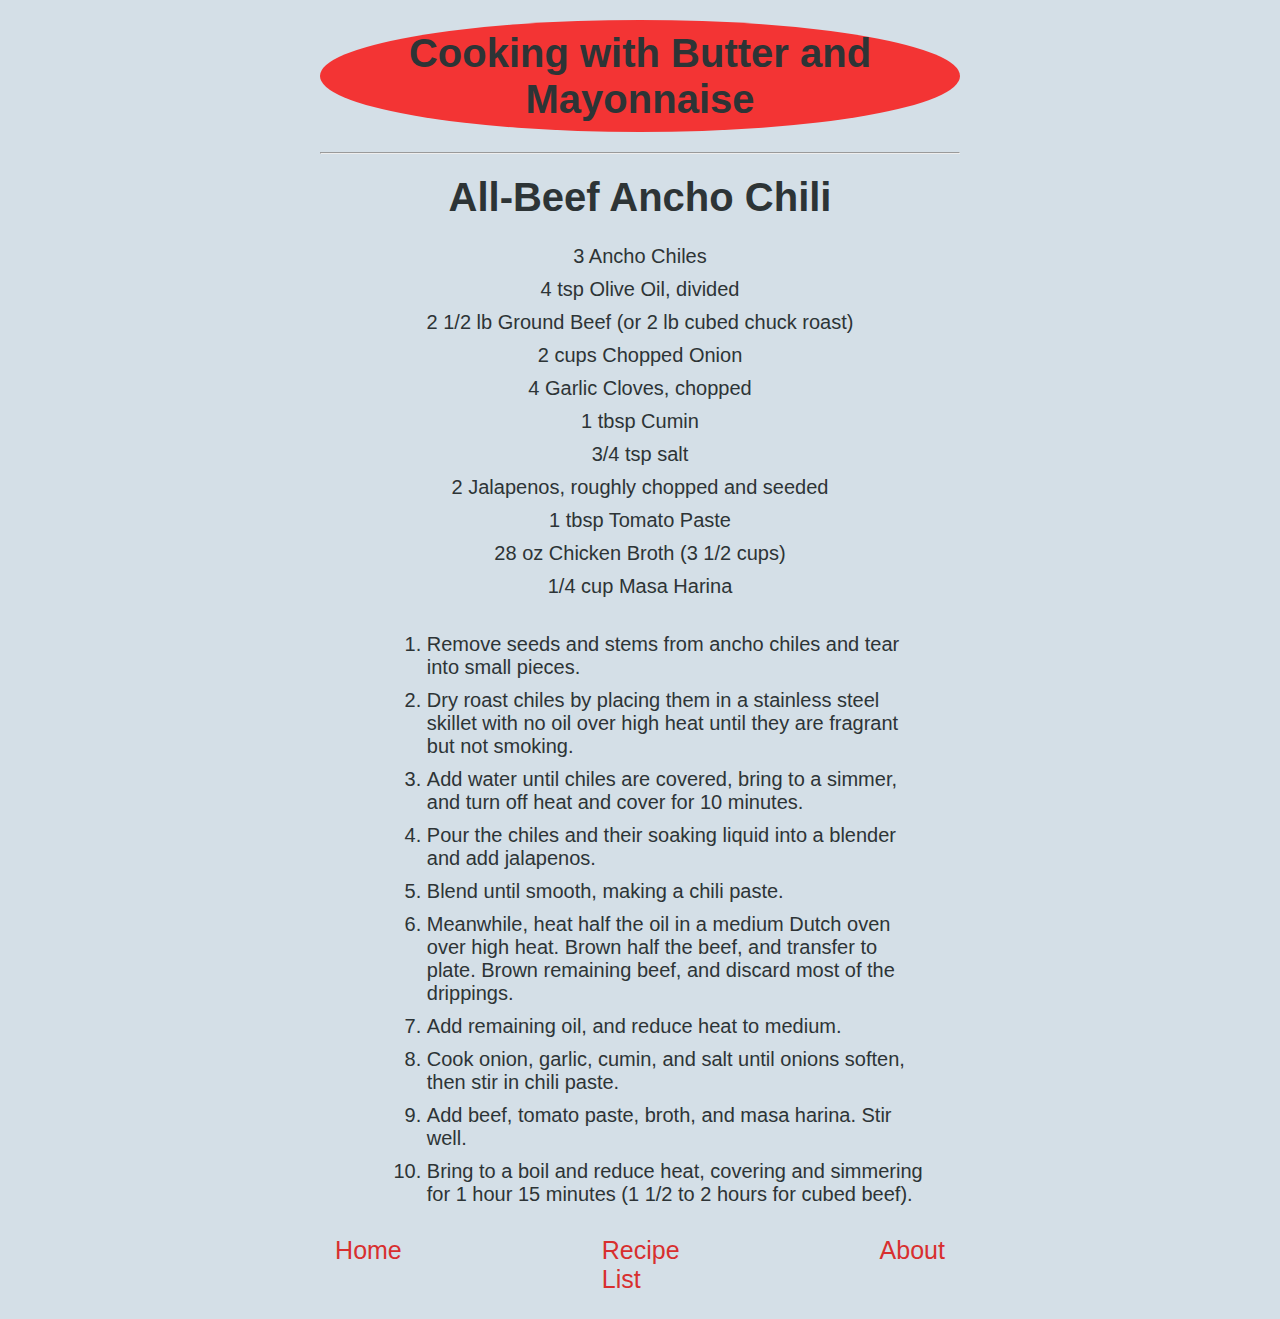
<file: docs/html/recipes/ancho-chili.html>
<!DOCTYPE html>
<html lang="en">

    <head>
        <meta charset="utf-8">
        <meta name="viewport" content="width=device-width, initial-scale=1.0">
        <meta name="description" content="Cooking with Butter and Mayonnaise_anchochili">

        <link rel="stylesheet" type="text/css" href="../../vendors/css/normalize.css">
        <link rel="stylesheet" type="text/css" href="../../vendors/css/grid.css">
        <link rel="stylesheet" type="text/css" href="../../vendors/css/animate.css">
        <link rel="stylesheet" type="text/css" href="../../resources/css/style.css">
        <link rel="stylesheet" type="text/css" href="../../resources/css/queries.css">

        <link rel="apple-touch-icon" sizes="57x57" href="../../resources/favicon/apple-icon-57x57.png">
        <link rel="apple-touch-icon" sizes="60x60" href="../../resources/favicon/apple-icon-60x60.png">
        <link rel="apple-touch-icon" sizes="72x72" href="../../resources/favicon/apple-icon-72x72.png">
        <link rel="apple-touch-icon" sizes="76x76" href="../../resources/favicon/apple-icon-76x76.png">
        <link rel="apple-touch-icon" sizes="114x114" href="../../resources/favicon/apple-icon-114x114.png">
        <link rel="apple-touch-icon" sizes="120x120" href="../../resources/favicon/apple-icon-120x120.png">
        <link rel="apple-touch-icon" sizes="144x144" href="../../resources/favicon/apple-icon-144x144.png">
        <link rel="apple-touch-icon" sizes="152x152" href="../../resources/favicon/apple-icon-152x152.png">
        <link rel="apple-touch-icon" sizes="180x180" href="../../resources/favicon/apple-icon-180x180.png">
        <link rel="icon" type="image/png" sizes="192x192"  href="../../resources/favicon/android-icon-192x192.png">
        <link rel="icon" type="image/png" sizes="32x32" href="../../resources/favicon/favicon-32x32.png">
        <link rel="icon" type="image/png" sizes="96x96" href="../../resources/favicon/favicon-96x96.png">
        <link rel="icon" type="image/png" sizes="16x16" href="../../resources/favicon/favicon-16x16.png">
        <link rel="manifest" href="../../resources/favicon/manifest.json">
        <meta name="msapplication-TileColor" content="#ffffff">
        <meta name="msapplication-TileImage" content="/ms-icon-144x144.png">
        <meta name="theme-color" content="#ffffff">

        <title>All-Beef Ancho Chili</title>

    </head>

    <body>
        <header>
            
            <h1 class="site-title">Cooking with Butter and Mayonnaise</h1>

            <hr>

            <h1 class="recipe-title">All-Beef Ancho Chili</h1>
        
        </header>

        <section>
            
            <ul class="ingredients-list">
                <li>3 Ancho Chiles</li>
                <li>4 tsp Olive Oil, divided</li>
                <li>2 1/2 lb Ground Beef (or 2 lb cubed chuck roast)</li>
                <li>2 cups Chopped Onion</li>
                <li>4 Garlic Cloves, chopped</li>
                <li>1 tbsp Cumin</li>
                <li>3/4 tsp salt</li>
                <li>2 Jalapenos, roughly chopped and seeded</li>
                <li>1 tbsp Tomato Paste</li>
                <li>28 oz Chicken Broth (3 1/2 cups)</li>
                <li>1/4 cup Masa Harina</li>

            </ul>

        </section>

        <section class="steps">
            <ol class="steps-list">
                <li>Remove seeds and stems from ancho chiles and tear into small pieces.</li>
                <li>Dry roast chiles by placing them in a stainless steel skillet with no oil over high heat until they are fragrant but not smoking.
                <li>Add water until chiles are covered, bring to a simmer, and turn off heat and cover for 10 minutes.</li>
                <li>Pour the chiles and their soaking liquid into a blender and add jalapenos.</li>
                <li>Blend until smooth, making a chili paste.</li>
                <li>Meanwhile, heat half the oil in a medium Dutch oven over high heat. Brown half the beef, and transfer to plate. Brown remaining beef, and discard most of the drippings.</li>
                <li>Add remaining oil, and reduce heat to medium.</li>
                <li>Cook onion, garlic, cumin, and salt until onions soften, then stir in chili paste.</li>
                <li>Add beef, tomato paste, broth, and masa harina. Stir well.</li>
                <li>Bring to a boil and reduce heat, covering and simmering for 1 hour 15 minutes (1 1/2 to 2 hours for cubed beef).</li>
            </ol>
        </section>

        <footer>
            <a href="../../index.html" class="footer-links">Home</a>
            <a href="../recipe-index.html" class="footer-links">Recipe List</a>
            <a href="#" class="footer-links">About</a>
        </footer>


    </body>

</html>
</file>
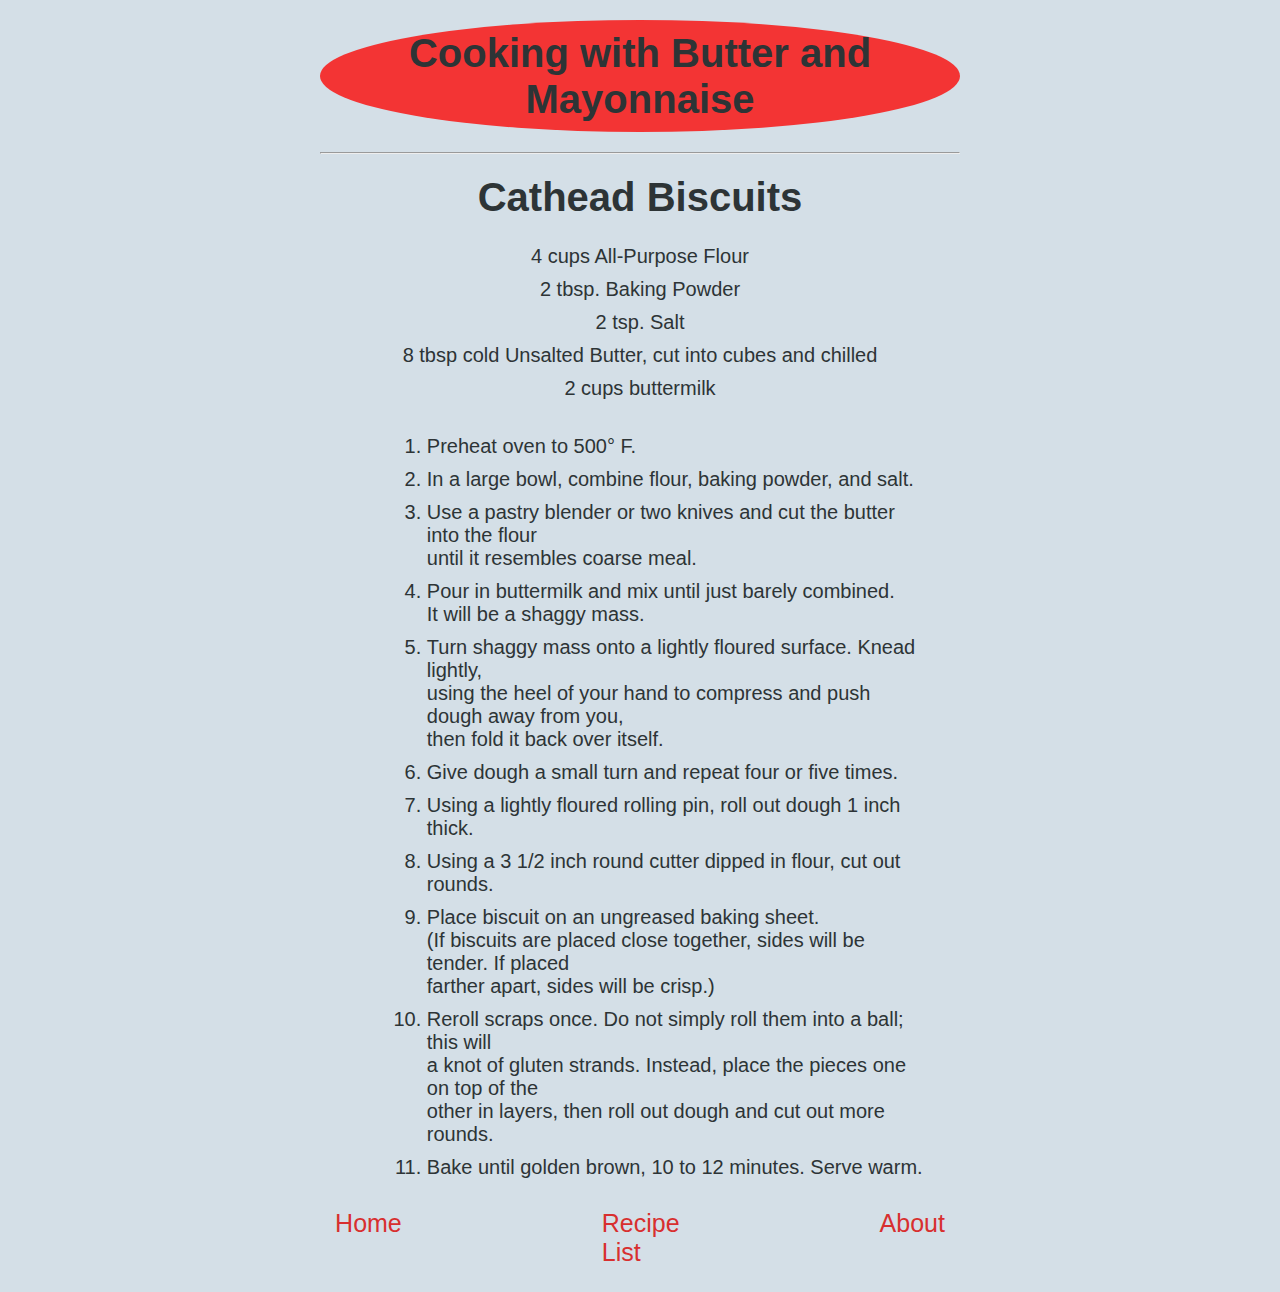
<file: docs/html/recipes/cathead-biscuits.html>
<!DOCTYPE html>
<html lang="en">

    <head>
        <meta charset="utf-8">
        <meta name="viewport" content="width=device-width, initial-scale=1.0">
        <meta name="description" content="Cooking with Butter and Mayonnaise_catheadbiscuits">

        <link rel="stylesheet" type="text/css" href="../../vendors/css/normalize.css">
        <link rel="stylesheet" type="text/css" href="../../vendors/css/grid.css">
        <link rel="stylesheet" type="text/css" href="../../vendors/css/animate.css">
        <link rel="stylesheet" type="text/css" href="../../resources/css/style.css">
        <link rel="stylesheet" type="text/css" href="../../resources/css/queries.css">


        <link rel="apple-touch-icon" sizes="57x57" href="../../resources/favicon/apple-icon-57x57.png">
        <link rel="apple-touch-icon" sizes="60x60" href="../../resources/favicon/apple-icon-60x60.png">
        <link rel="apple-touch-icon" sizes="72x72" href="../../resources/favicon/apple-icon-72x72.png">
        <link rel="apple-touch-icon" sizes="76x76" href="../../resources/favicon/apple-icon-76x76.png">
        <link rel="apple-touch-icon" sizes="114x114" href="../../resources/favicon/apple-icon-114x114.png">
        <link rel="apple-touch-icon" sizes="120x120" href="../../resources/favicon/apple-icon-120x120.png">
        <link rel="apple-touch-icon" sizes="144x144" href="../../resources/favicon/apple-icon-144x144.png">
        <link rel="apple-touch-icon" sizes="152x152" href="../../resources/favicon/apple-icon-152x152.png">
        <link rel="apple-touch-icon" sizes="180x180" href="../../resources/favicon/apple-icon-180x180.png">
        <link rel="icon" type="image/png" sizes="192x192"  href="../../resources/favicon/android-icon-192x192.png">
        <link rel="icon" type="image/png" sizes="32x32" href="../../resources/favicon/favicon-32x32.png">
        <link rel="icon" type="image/png" sizes="96x96" href="../../resources/favicon/favicon-96x96.png">
        <link rel="icon" type="image/png" sizes="16x16" href="../../resources/favicon/favicon-16x16.png">
        <link rel="manifest" href="../../resources/favicon/manifest.json">
        <meta name="msapplication-TileColor" content="#ffffff">
        <meta name="msapplication-TileImage" content="/ms-icon-144x144.png">
        <meta name="theme-color" content="#ffffff">

        <title>Cathead Biscuits</title>

    </head>

    <body>
        <header>
            
            <h1 class="site-title">Cooking with Butter and Mayonnaise</h1>

            <hr>

            <h1 class="recipe-title">Cathead Biscuits</h1>
        
        </header>

        <section>
            
            <ul class="ingredients-list">
                <li>4 cups All-Purpose Flour</li>
                <li>2 tbsp. Baking Powder</li>
                <li>2 tsp. Salt</li>
                <li>8 tbsp cold Unsalted Butter, cut into cubes and chilled</li>
                <li>2 cups buttermilk</li>
            </ul>

        </section>

        <section class="steps">
            <ol class="steps-list">
                <li>Preheat oven to 500&#176; F.</li>
                <li>In a large bowl, combine flour, baking powder, and salt.</li>
                <li>
                    Use a pastry blender or two knives and cut the butter into the flour
                    <br>
                    until it resembles coarse meal.
                </li>
                <li>
                    Pour in buttermilk and mix until just barely combined.
                    <br>
                    It will be a shaggy mass.
                </li>
                <li>
                    Turn shaggy mass onto a lightly floured surface. Knead lightly,
                    <br>
                    using the heel of your hand to compress and push dough away from you,
                    <br>
                    then fold it back over itself.
                </li>
                <li>Give dough a small turn and repeat four or five times.</li>
                <li>Using a lightly floured rolling pin, roll out dough 1 inch thick.</li>
                <li>Using a 3 1/2 inch round cutter dipped in flour, cut out rounds.</li>
                <li>
                    Place biscuit on an ungreased baking sheet.
                    <br>
                    (If biscuits are placed close together, sides will be tender. If placed
                    <br>
                    farther apart, sides will be crisp.)
                </li>
                <li>Reroll scraps once. Do not simply roll them into a ball; this will
                    <br>
                    a knot of gluten strands. Instead, place the pieces one on top of the
                    <br>
                    other in layers, then roll out dough and cut out more rounds.
                </li>
                <li>Bake until golden brown, 10 to 12 minutes. Serve warm.</li>
            </ol>
        </section>

        <footer>
            <a href="../../index.html" class="footer-links">Home</a>
            <a href="../recipe-index.html" class="footer-links">Recipe List</a>
            <a href="#" class="footer-links">About</a>
        </footer>


    </body>

</html>
</file>
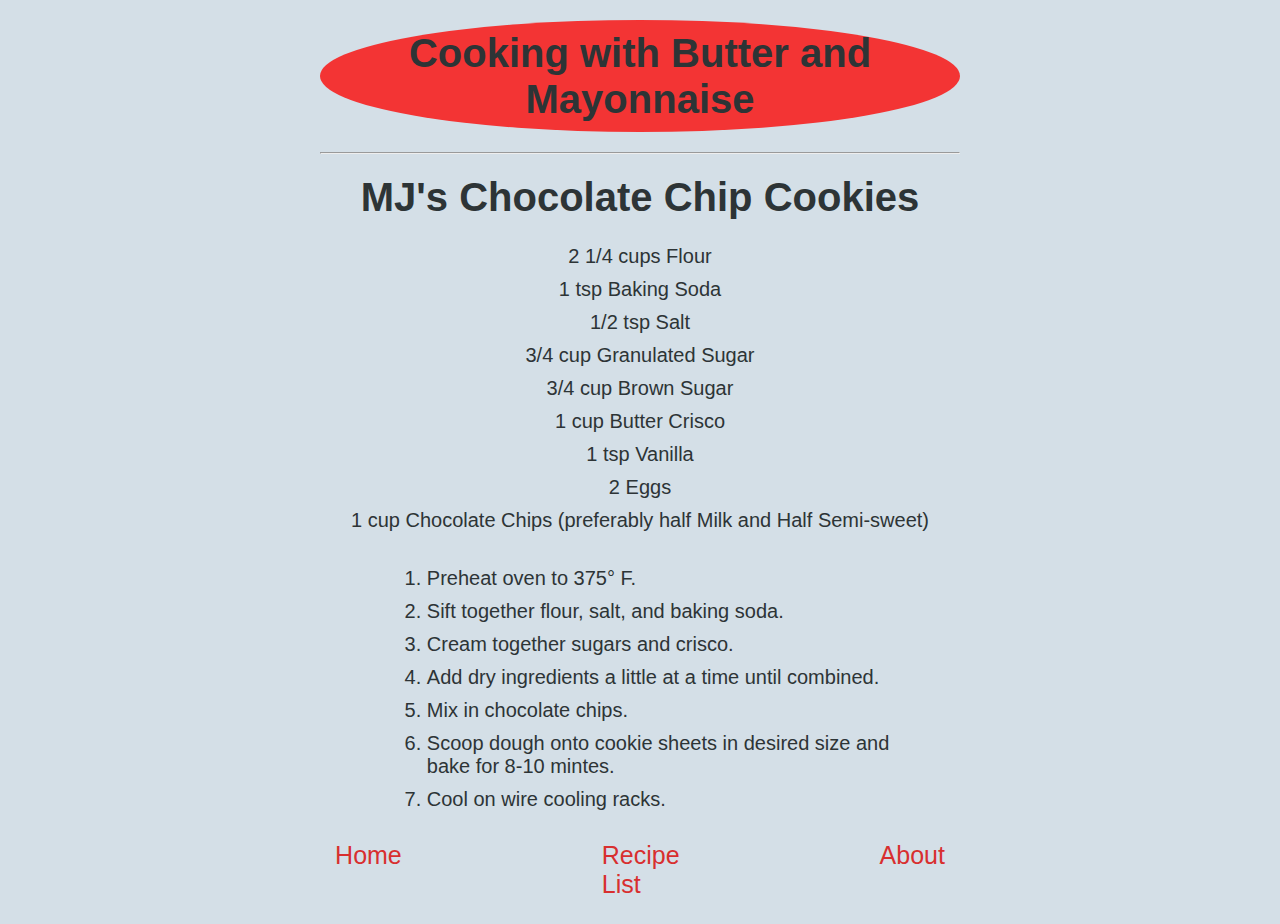
<file: docs/html/recipes/choc-chip-cookies.html>
<!DOCTYPE html>
<html lang="en">

    <head>
        <meta charset="utf-8">
        <meta name="viewport" content="width=device-width, initial-scale=1.0">
        <meta name="description" content="Cooking with Butter and Mayonnaise_chocchipcookies">

        <link rel="stylesheet" type="text/css" href="../../vendors/css/normalize.css">
        <link rel="stylesheet" type="text/css" href="../../vendors/css/grid.css">
        <link rel="stylesheet" type="text/css" href="../../vendors/css/animate.css">
        <link rel="stylesheet" type="text/css" href="../../resources/css/style.css">
        <link rel="stylesheet" type="text/css" href="../../resources/css/queries.css">


        <link rel="apple-touch-icon" sizes="57x57" href="../../resources/favicon/apple-icon-57x57.png">
        <link rel="apple-touch-icon" sizes="60x60" href="../../resources/favicon/apple-icon-60x60.png">
        <link rel="apple-touch-icon" sizes="72x72" href="../../resources/favicon/apple-icon-72x72.png">
        <link rel="apple-touch-icon" sizes="76x76" href="../../resources/favicon/apple-icon-76x76.png">
        <link rel="apple-touch-icon" sizes="114x114" href="../../resources/favicon/apple-icon-114x114.png">
        <link rel="apple-touch-icon" sizes="120x120" href="../../resources/favicon/apple-icon-120x120.png">
        <link rel="apple-touch-icon" sizes="144x144" href="../../resources/favicon/apple-icon-144x144.png">
        <link rel="apple-touch-icon" sizes="152x152" href="../../resources/favicon/apple-icon-152x152.png">
        <link rel="apple-touch-icon" sizes="180x180" href="../../resources/favicon/apple-icon-180x180.png">
        <link rel="icon" type="image/png" sizes="192x192"  href="../../resources/favicon/android-icon-192x192.png">
        <link rel="icon" type="image/png" sizes="32x32" href="../../resources/favicon/favicon-32x32.png">
        <link rel="icon" type="image/png" sizes="96x96" href="../../resources/favicon/favicon-96x96.png">
        <link rel="icon" type="image/png" sizes="16x16" href="../../resources/favicon/favicon-16x16.png">
        <link rel="manifest" href="../../resources/favicon/manifest.json">
        <meta name="msapplication-TileColor" content="#ffffff">
        <meta name="msapplication-TileImage" content="/ms-icon-144x144.png">
        <meta name="theme-color" content="#ffffff">

        <title>MJ's Chocolate Chip Cookies</title>

    </head>

    <body>
        <header>
            
            <h1 class="site-title">Cooking with Butter and Mayonnaise</h1>

            <hr>

            <h1 class="recipe-title">MJ's Chocolate Chip Cookies</h1>
        
        </header>

        <section>
            
            <ul class="ingredients-list">
                <li>2 1/4 cups Flour</li>
                <li>1 tsp Baking Soda</li>
                <li>1/2 tsp Salt</li>
                <li>3/4 cup Granulated Sugar</li>
                <li>3/4 cup Brown Sugar</li>
                <li>1 cup Butter Crisco</li>
                <li>1 tsp Vanilla</li>
                <li>2 Eggs</li>
                <li>1 cup Chocolate Chips (preferably half Milk and Half Semi-sweet)</li>
            </ul>

        </section>

        <section class="steps">
            <ol class="steps-list">
                <li>Preheat oven to 375&#176; F.</li>
                <li>Sift together flour, salt, and baking soda.</li>
                <li>Cream together sugars and crisco.</li>
                <li>Add dry ingredients a little at a time until combined.</li>
                <li>Mix in chocolate chips.</li>
                <li>Scoop dough onto cookie sheets in desired size and bake for 8-10 mintes.</li>
                <li>Cool on wire cooling racks.</li>
            </ol>
        </section>

        <footer>
            <a href="../../index.html" class="footer-links">Home</a>
            <a href="../recipe-index.html" class="footer-links">Recipe List</a>
            <a href="#" class="footer-links">About</a>
        </footer>


    </body>

</html>
</file>
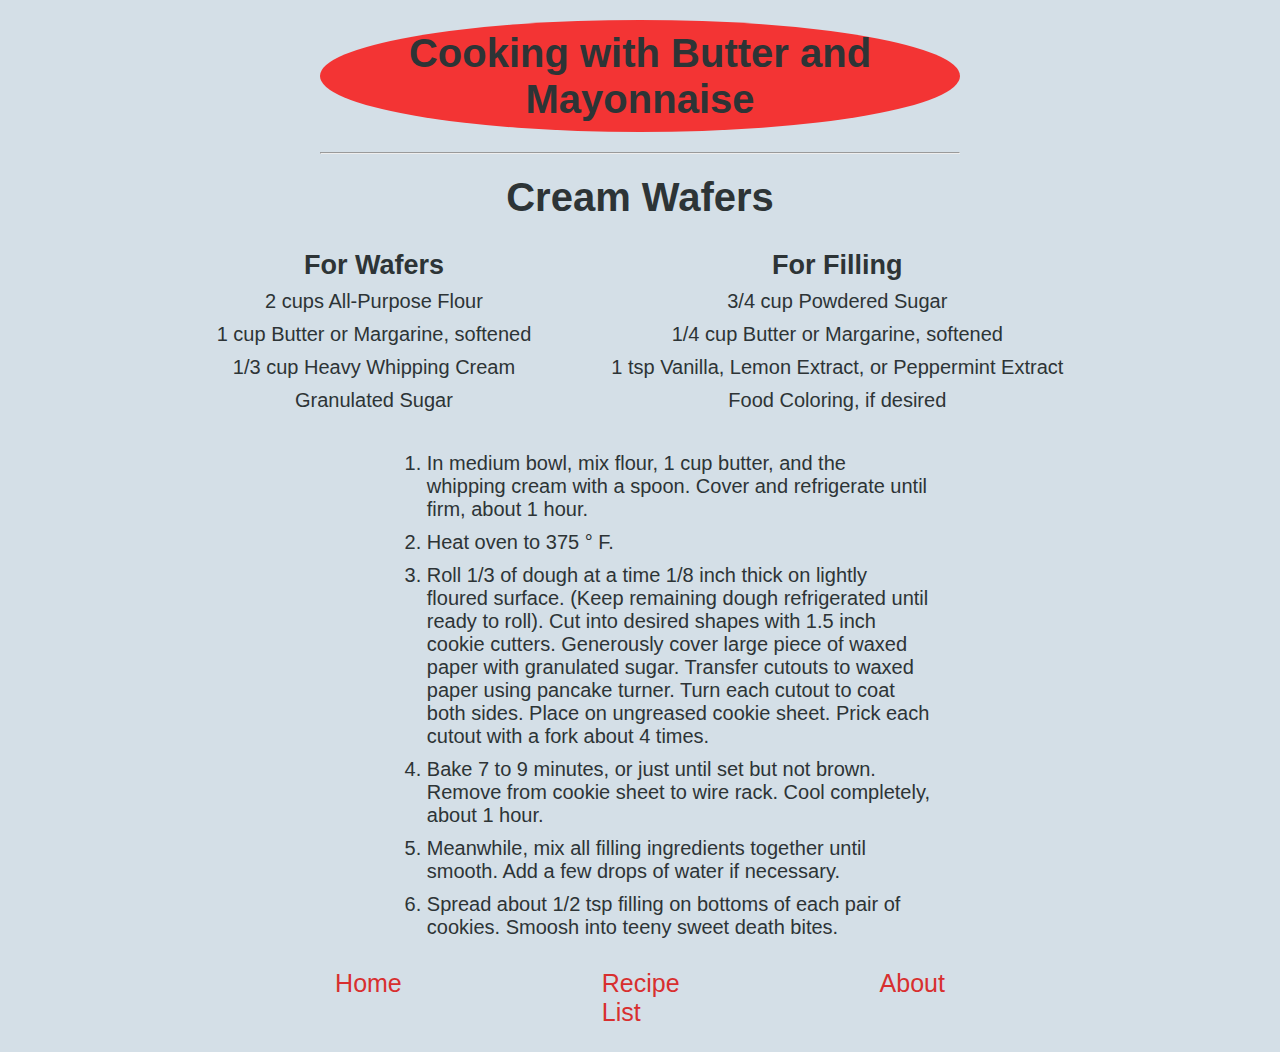
<file: docs/html/recipes/cream-wafers.html>
<!DOCTYPE html>
<html lang="en">

    <head>
        <meta charset="utf-8">
        <meta name="viewport" content="width=device-width, initial-scale=1.0">
        <meta name="description" content="Cooking with Butter and Mayonnaise_creamwafers">

        <link rel="stylesheet" type="text/css" href="../../vendors/css/normalize.css">
        <link rel="stylesheet" type="text/css" href="../../vendors/css/grid.css">
        <link rel="stylesheet" type="text/css" href="../../vendors/css/animate.css">
        <link rel="stylesheet" type="text/css" href="../../resources/css/style.css">
        <link rel="stylesheet" type="text/css" href="../../resources/css/queries.css">


        <link rel="apple-touch-icon" sizes="57x57" href="../../resources/favicon/apple-icon-57x57.png">
        <link rel="apple-touch-icon" sizes="60x60" href="../../resources/favicon/apple-icon-60x60.png">
        <link rel="apple-touch-icon" sizes="72x72" href="../../resources/favicon/apple-icon-72x72.png">
        <link rel="apple-touch-icon" sizes="76x76" href="../../resources/favicon/apple-icon-76x76.png">
        <link rel="apple-touch-icon" sizes="114x114" href="../../resources/favicon/apple-icon-114x114.png">
        <link rel="apple-touch-icon" sizes="120x120" href="../../resources/favicon/apple-icon-120x120.png">
        <link rel="apple-touch-icon" sizes="144x144" href="../../resources/favicon/apple-icon-144x144.png">
        <link rel="apple-touch-icon" sizes="152x152" href="../../resources/favicon/apple-icon-152x152.png">
        <link rel="apple-touch-icon" sizes="180x180" href="../../resources/favicon/apple-icon-180x180.png">
        <link rel="icon" type="image/png" sizes="192x192"  href="../../resources/favicon/android-icon-192x192.png">
        <link rel="icon" type="image/png" sizes="32x32" href="../../resources/favicon/favicon-32x32.png">
        <link rel="icon" type="image/png" sizes="96x96" href="../../resources/favicon/favicon-96x96.png">
        <link rel="icon" type="image/png" sizes="16x16" href="../../resources/favicon/favicon-16x16.png">
        <link rel="manifest" href="../../resources/favicon/manifest.json">
        <meta name="msapplication-TileColor" content="#ffffff">
        <meta name="msapplication-TileImage" content="/ms-icon-144x144.png">
        <meta name="theme-color" content="#ffffff">

        <title>Cream Wafers</title>

    </head>

    <body>
        <header>
            
            <h1 class="site-title">Cooking with Butter and Mayonnaise</h1>

            <hr>

            <h1 class="recipe-title">Cream Wafers</h1>
        
        </header>

        <section class="ingredients">
            
            <ul class="ingredients-list">
                <li class="ingredients-sublist"><h2>For Wafers</h2></li>
                <li>2 cups All-Purpose Flour</li>
                <li>1 cup Butter or Margarine, softened</li>
                <li>1/3 cup Heavy Whipping Cream</li>
                <li>Granulated Sugar</li>
            </ul>

            <ul class="ingredients-list">
                <li class="ingredients-sublist"><h2>For Filling</h2></li>
                <li>3/4 cup Powdered Sugar</li>
                <li>1/4 cup Butter or Margarine, softened</li>
                <li>1 tsp Vanilla, Lemon Extract, or Peppermint Extract</li>
                <li>Food Coloring, if desired</li>
            </ul>

        </section>

        <section class="steps">
            <ol class="steps-list">
                <li>In medium bowl, mix flour, 1 cup butter, and the whipping cream with a spoon. Cover and refrigerate until firm, about 1 hour.</li>
                <li>Heat oven to 375 &#176; F.</li>
                <li>
                    Roll 1/3 of dough at a time 1/8 inch thick on lightly floured surface. (Keep remaining dough refrigerated until ready to roll).
                    Cut into desired shapes with 1.5 inch cookie cutters. Generously cover large piece of waxed paper with granulated sugar.
                    Transfer cutouts to waxed paper using pancake turner. Turn each cutout to coat both sides.
                    Place on ungreased cookie sheet. Prick each cutout with a fork about 4 times.
                </li>
                <li>
                    Bake 7 to 9 minutes, or just until set but not brown. Remove from cookie sheet to wire rack.
                    Cool completely, about 1 hour.
                </li>
                <li>Meanwhile, mix all filling ingredients together until smooth. Add a few drops of water if necessary.</li>
                <li>Spread about 1/2 tsp filling on bottoms of each pair of cookies. Smoosh into teeny sweet death bites.</li>
            </ol>
        </section>

        <footer>
            <a href="../../index.html" class="footer-links">Home</a>
            <a href="../recipe-index.html" class="footer-links">Recipe List</a>
            <a href="#" class="footer-links">About</a>
        </footer>


    </body>

</html>
</file>
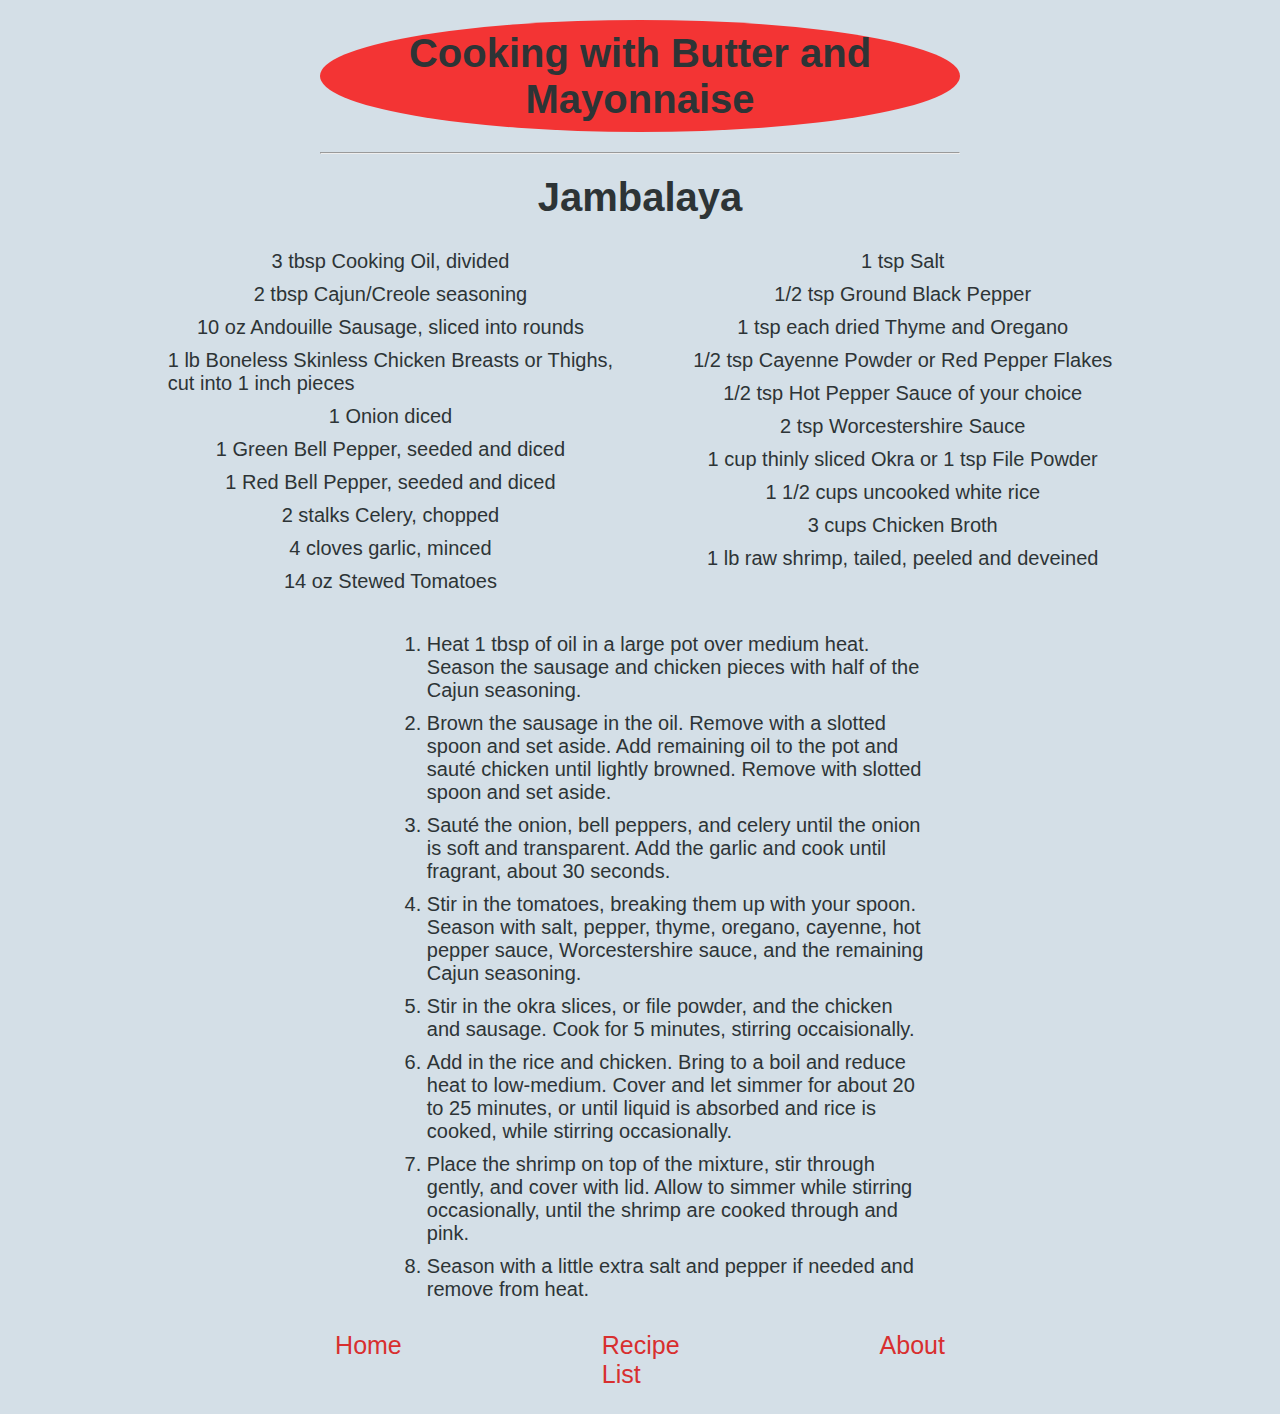
<file: docs/html/recipes/jambalaya.html>
<!DOCTYPE html>
<html lang="en">

    <head>
        <meta charset="utf-8">
        <meta name="viewport" content="width=device-width, initial-scale=1.0">
        <meta name="description" content="Cooking with Butter and Mayonnaise_jambalaya">

        <link rel="stylesheet" type="text/css" href="../../vendors/css/normalize.css">
        <link rel="stylesheet" type="text/css" href="../../vendors/css/grid.css">
        <link rel="stylesheet" type="text/css" href="../../vendors/css/animate.css">
        <link rel="stylesheet" type="text/css" href="../../resources/css/style.css">
        <link rel="stylesheet" type="text/css" href="../../resources/css/queries.css">


        <link rel="apple-touch-icon" sizes="57x57" href="../../resources/favicon/apple-icon-57x57.png">
        <link rel="apple-touch-icon" sizes="60x60" href="../../resources/favicon/apple-icon-60x60.png">
        <link rel="apple-touch-icon" sizes="72x72" href="../../resources/favicon/apple-icon-72x72.png">
        <link rel="apple-touch-icon" sizes="76x76" href="../../resources/favicon/apple-icon-76x76.png">
        <link rel="apple-touch-icon" sizes="114x114" href="../../resources/favicon/apple-icon-114x114.png">
        <link rel="apple-touch-icon" sizes="120x120" href="../../resources/favicon/apple-icon-120x120.png">
        <link rel="apple-touch-icon" sizes="144x144" href="../../resources/favicon/apple-icon-144x144.png">
        <link rel="apple-touch-icon" sizes="152x152" href="../../resources/favicon/apple-icon-152x152.png">
        <link rel="apple-touch-icon" sizes="180x180" href="../../resources/favicon/apple-icon-180x180.png">
        <link rel="icon" type="image/png" sizes="192x192"  href="../../resources/favicon/android-icon-192x192.png">
        <link rel="icon" type="image/png" sizes="32x32" href="../../resources/favicon/favicon-32x32.png">
        <link rel="icon" type="image/png" sizes="96x96" href="../../resources/favicon/favicon-96x96.png">
        <link rel="icon" type="image/png" sizes="16x16" href="../../resources/favicon/favicon-16x16.png">
        <link rel="manifest" href="../../resources/favicon/manifest.json">
        <meta name="msapplication-TileColor" content="#ffffff">
        <meta name="msapplication-TileImage" content="/ms-icon-144x144.png">
        <meta name="theme-color" content="#ffffff">

        <title>Jambalaya</title>

    </head>

    <body>
        <header>
            
            <h1 class="site-title">Cooking with Butter and Mayonnaise</h1>

            <hr>

            <h1 class="recipe-title">Jambalaya</h1>
        
        </header>

        <section class="ingredients">
            
            <ul class="ingredients-list">
                <li>3 tbsp Cooking Oil, divided</li>
                <li>2 tbsp Cajun/Creole seasoning</li>
                <li>10 oz Andouille Sausage, sliced into rounds</li>
                <li>
                    1 lb Boneless Skinless Chicken Breasts or Thighs,
                    <br>
                    cut into 1 inch pieces
                </li>
                <li>1 Onion diced</li>
                <li>1 Green Bell Pepper, seeded and diced</li>
                <li>1 Red Bell Pepper, seeded and diced</li>
                <li>2 stalks Celery, chopped</li>
                <li>4 cloves garlic, minced</li>
                <li>14 oz Stewed Tomatoes</li>
            </ul>

            <ul class="ingredients-list">
                <li>1 tsp Salt</li>
                <li>1/2 tsp Ground Black Pepper</li>
                <li>1 tsp each dried Thyme and Oregano</li>
                <li>1/2 tsp Cayenne Powder or Red Pepper Flakes</li>
                <li>1/2 tsp Hot Pepper Sauce of your choice</li>
                <li>2 tsp Worcestershire Sauce</li>
                <li>1 cup thinly sliced Okra or 1 tsp File Powder</li>
                <li>1 1/2 cups uncooked white rice</li>
                <li>3 cups Chicken Broth</li>
                <li>1 lb raw shrimp, tailed, peeled and deveined</li>
            </ul>

        </section>

        <section class="steps">
            <ol class="steps-list">
                <li>
                    Heat 1 tbsp of oil in a large pot over medium heat. 
                    Season the sausage and chicken pieces with half of the Cajun seasoning.
                </li>
                <li>Brown the sausage in the oil. Remove with a slotted spoon and set aside.
                    Add remaining oil to the pot and saut&eacute; chicken until lightly browned.
                    Remove with slotted spoon and set aside.
                </li>
                <li>
                    Saut&eacute; the onion, bell peppers, and celery until the onion is soft and transparent.
                    Add the garlic and cook until fragrant, about 30 seconds.
                </li>
                <li>Stir in the tomatoes, breaking them up with your spoon. 
                    Season with salt, pepper, thyme, oregano, cayenne, hot pepper sauce, Worcestershire sauce, and the remaining Cajun seasoning.
                </li>
                <li>
                    Stir in the okra slices, or file powder, and the chicken and sausage. 
                    Cook for 5 minutes, stirring occaisionally.
                </li>
                <li>Add in the rice and chicken. Bring to a boil and reduce heat to low-medium. 
                    Cover and let simmer for about 20 to 25 minutes, or 
                    until liquid is absorbed and rice is cooked, while stirring occasionally.
                </li>
                <li>
                    Place the shrimp on top of the mixture, stir through gently, and cover with lid. 
                    Allow to simmer while stirring occasionally, until the shrimp are cooked through and pink.
                </li>
                <li>Season with a little extra salt and pepper if needed and remove from heat.</li>
            </ol>
        </section>

        <footer>
            <a href="../../index.html" class="footer-links">Home</a>
            <a href="../recipe-index.html" class="footer-links">Recipe List</a>
            <a href="#" class="footer-links">About</a>
        </footer>


    </body>

</html>
</file>
<file: CWiBAM/vendors/css/grid.css>
/*  SECTIONS  ============================================================================= */

.section {
	clear: both;
	padding: 0px;
	margin: 0px;
}

/*  GROUPING  ============================================================================= */

.row {
    zoom: 1; /* For IE 6/7 (trigger hasLayout) */
}

.row:before,
.row:after {
    content:"";
    display:table;
}
.row:after {
    clear:both;
}

/*  GRID COLUMN SETUP   ==================================================================== */

.col {
	display: block;
	float:left;
	margin: 1% 0 1% 1.6%;
}

.col:first-child { margin-left: 0; } /* all browsers except IE6 and lower */


/*  REMOVE MARGINS AS ALL GO FULL WIDTH AT 480 PIXELS */

@media only screen and (max-width: 480px) {
	.col { 
		/*margin: 1% 0 1% 0%;*/
        margin: 0;
	}
}


/*  GRID OF TWO   ============================================================================= */


.span-2-of-2 {
	width: 100%;
}

.span-1-of-2 {
	width: 49.2%;
}

/*  GO FULL WIDTH AT LESS THAN 480 PIXELS */

@media only screen and (max-width: 480px) {
	.span-2-of-2 {
		width: 100%; 
	}
	.span-1-of-2 {
		width: 100%; 
	}
}


/*  GRID OF THREE   ============================================================================= */

	
.span-3-of-3 {
	width: 100%; 
}

.span-2-of-3 {
	width: 66.13%; 
}

.span-1-of-3 {
	width: 32.26%; 
}


/*  GO FULL WIDTH AT LESS THAN 480 PIXELS */

@media only screen and (max-width: 480px) {
	.span-3-of-3 {
		width: 100%; 
	}
	.span-2-of-3 {
		width: 100%; 
	}
	.span-1-of-3 {
		width: 100%;
	}
}

/*  GRID OF FOUR   ============================================================================= */

	
.span-4-of-4 {
	width: 100%; 
}

.span-3-of-4 {
	width: 74.6%; 
}

.span-2-of-4 {
	width: 49.2%; 
}

.span-1-of-4 {
	width: 23.8%; 
}


/*  GO FULL WIDTH AT LESS THAN 480 PIXELS */

@media only screen and (max-width: 480px) {
	.span-4-of-4 {
		width: 100%; 
	}
	.span-3-of-4 {
		width: 100%; 
	}
	.span-2-of-4 {
		width: 100%; 
	}
	.span-1-of-4 {
		width: 100%; 
	}
}


/*  GRID OF FIVE   ============================================================================= */

	
.span-5-of-5 {
	width: 100%;
}

.span-4-of-5 {
  	width: 79.68%; 
}

.span-3-of-5 {
  	width: 59.36%; 
}

.span-2-of-5 {
  	width: 39.04%;
}

.span-1-of-5 {
  	width: 18.72%;
}


/*  GO FULL WIDTH AT LESS THAN 480 PIXELS */

@media only screen and (max-width: 480px) {
	.span-5-of-5 {
		width: 100%; 
	}
	.span-4-of-5 {
		width: 100%; 
	}
	.span-3-of-5 {
		width: 100%; 
	}
	.span-2-of-5 {
		width: 100%; 
	}
	.span-1-of-5 {
		width: 100%; 
	}
}


/*  GRID OF SIX   ============================================================================= */


.span-6-of-6 {
	width: 100%;
}

.span-5-of-6 {
  	width: 83.06%;
}

.span-4-of-6 {
  	width: 66.13%;
}

.span-3-of-6 {
  	width: 49.2%;
}

.span-2-of-6 {
  	width: 32.26%;
}

.span-1-of-6 {
  	width: 15.33%;
}


/*  GO FULL WIDTH AT LESS THAN 480 PIXELS */

@media only screen and (max-width: 480px) {
	.span-6-of-6 {
		width: 100%; 
	}
	.span-5-of-6 {
		width: 100%; 
	}
	.span-4-of-6 {
		width: 100%; 
	}
	.span-3-of-6 {
		width: 100%; 
	}
	.span-2-of-6 {
		width: 100%; 
	}
	.span-1-of-6 {
		width: 100%; 
	}
}



/*  GRID OF SEVEN   ============================================================================= */


.span-7-of-7 {
	width: 100%;
}

.span-6-of-7 {
	width: 85.48%;
}

.span-5-of-7 {
  	width: 70.97%;
}

.span-4-of-7 {
  	width: 56.45%;
}

.span-3-of-7 {
  	width: 41.94%;
}

.span-2-of-7 {
  	width: 27.42%;
}

.span-1-of-7 {
  	width: 12.91%;
}


/*  GO FULL WIDTH AT LESS THAN 480 PIXELS */

@media only screen and (max-width: 480px) {
	.span-7-of-7 {
		width: 100%; 
	}
	.span-6-of-7 {
		width: 100%; 
	}
	.span-5-of-7 {
		width: 100%; 
	}
	.span-4-of-7 {
		width: 100%; 
	}
	.span-3-of-7 {
		width: 100%; 
	}
	.span-2-of-7 {
		width: 100%; 
	}
	.span-1-of-7 {
		width: 100%; 
	}
}


/*  GRID OF EIGHT   ============================================================================= */

	
.span-8-of-8 {
	width: 100%;
}

.span-7-of-8 {
	width: 87.3%; 
}

.span-6-of-8 {
	width: 74.6%; 
}

.span-5-of-8 {
	width: 61.9%; 
}

.span-4-of-8 {
	width: 49.2%; 
}

.span-3-of-8 {
	width: 36.5%;
}

.span-2-of-8 {
	width: 23.8%; 
}

.span-1-of-8 {
	width: 11.1%; 
}


/*  GO FULL WIDTH AT LESS THAN 480 PIXELS */

@media only screen and (max-width: 480px) {
	.span-8-of-8 {
		width: 100%; 
	}
	.span-7-of-8 {
		width: 100%; 
	}
	.span-6-of-8 {
		width: 100%; 
	}
	.span-5-of-8 {
		width: 100%; 
	}
	.span-4-of-8 {
		width: 100%; 
	}
	.span-3-of-8 {
		width: 100%; 
	}
	.span-2-of-8 {
		width: 100%; 
	}
	.span-1-of-8 {
		width: 100%; 
	}
}


/*  GRID OF NINE   ============================================================================= */


.span-9-of-9 {
	width: 100%;
}

.span-8-of-9 {
	width: 88.71%;
}

.span-7-of-9 {
	width: 77.42%; 
}

.span-6-of-9 {
	width: 66.13%; 
}

.span-5-of-9 {
	width: 54.84%; 
}

.span-4-of-9 {
	width: 43.55%; 
}

.span-3-of-9 {
	width: 32.26%;
}

.span-2-of-9 {
	width: 20.97%; 
}

.span-1-of-9 {
	width: 9.68%; 
}


/*  GO FULL WIDTH AT LESS THAN 480 PIXELS */

@media only screen and (max-width: 480px) {
	.span-9-of-9 {
		width: 100%; 
	}
	.span-8-of-9 {
		width: 100%; 
	}
	.span-7-of-9 {
		width: 100%; 
	}
	.span-6-of-9 {
		width: 100%; 
	}
	.span-5-of-9 {
		width: 100%; 
	}
	.span-4-of-9 {
		width: 100%; 
	}
	.span-3-of-9 {
		width: 100%; 
	}
	.span-2-of-9 {
		width: 100%; 
	}
	.span-1-of-9 {
		width: 100%; 
	}
}


/*  GRID OF TEN   ============================================================================= */


.span-10-of-10 {
	width: 100%;
}

.span-9-of-10 {
	width: 89.84%;
}

.span-8-of-10 {
	width: 79.68%;
}

.span-7-of-10 {
	width: 69.52%; 
}

.span-6-of-10 {
	width: 59.36%; 
}

.span-5-of-10 {
	width: 49.2%; 
}

.span-4-of-10 {
	width: 39.04%; 
}

.span-3-of-10 {
	width: 28.88%;
}

.span-2-of-10 {
	width: 18.72%; 
}

.span-1-of-10 {
	width: 8.56%; 
}


/*  GO FULL WIDTH AT LESS THAN 480 PIXELS */

@media only screen and (max-width: 480px) {
	.span-10-of-10 {
		width: 100%; 
	}
	.span-9-of-10 {
		width: 100%; 
	}
	.span-8-of-10 {
		width: 100%; 
	}
	.span-7-of-10 {
		width: 100%; 
	}
	.span-6-of-10 {
		width: 100%; 
	}
	.span-5-of-10 {
		width: 100%; 
	}
	.span-4-of-10 {
		width: 100%; 
	}
	.span-3-of-10 {
		width: 100%; 
	}
	.span-2-of-10 {
		width: 100%; 
	}
	.span-1-of-10 {
		width: 100%; 
	}
}


/*  GRID OF ELEVEN   ============================================================================= */

.span-11-of-11 {
	width: 100%;
}

.span-10-of-11 {
	width: 90.76%;
}

.span-9-of-11 {
	width: 81.52%;
}

.span-8-of-11 {
	width: 72.29%;
}

.span-7-of-11 {
	width: 63.05%; 
}

.span-6-of-11 {
	width: 53.81%; 
}

.span-5-of-11 {
	width: 44.58%; 
}

.span-4-of-11 {
	width: 35.34%; 
}

.span-3-of-11 {
	width: 26.1%;
}

.span-2-of-11 {
	width: 16.87%; 
}

.span-1-of-11 {
	width: 7.63%; 
}


/*  GO FULL WIDTH AT LESS THAN 480 PIXELS */

@media only screen and (max-width: 480px) {
	.span-11-of-11 {
		width: 100%; 
	}
	.span-10-of-11 {
		width: 100%; 
	}
	.span-9-of-11 {
		width: 100%; 
	}
	.span-8-of-11 {
		width: 100%; 
	}
	.span-7-of-11 {
		width: 100%; 
	}
	.span-6-of-11 {
		width: 100%; 
	}
	.span-5-of-11 {
		width: 100%; 
	}
	.span-4-of-11 {
		width: 100%; 
	}
	.span-3-of-11 {
		width: 100%; 
	}
	.span-2-of-11 {
		width: 100%; 
	}
	.span-1-of-11 {
		width: 100%; 
	}
}


/*  GRID OF TWELVE   ============================================================================= */

.span-12-of-12 {
	width: 100%;
}

.span-11-of-12 {
	width: 91.53%;
}

.span-10-of-12 {
	width: 83.06%;
}

.span-9-of-12 {
	width: 74.6%;
}

.span-8-of-12 {
	width: 66.13%;
}

.span-7-of-12 {
	width: 57.66%; 
}

.span-6-of-12 {
	width: 49.2%; 
}

.span-5-of-12 {
	width: 40.73%; 
}

.span-4-of-12 {
	width: 32.26%; 
}

.span-3-of-12 {
	width: 23.8%;
}

.span-2-of-12 {
	width: 15.33%; 
}

.span-1-of-12 {
	width: 6.86%; 
}


/*  GO FULL WIDTH AT LESS THAN 480 PIXELS */

@media only screen and (max-width: 480px) {
	.span-12-of-12 {
		width: 100%; 
	}
	.span-11-of-12 {
		width: 100%; 
	}
	.span-10-of-12 {
		width: 100%; 
	}
	.span-9-of-12 {
		width: 100%; 
	}
	.span-8-of-12 {
		width: 100%; 
	}
	.span-7-of-12 {
		width: 100%; 
	}
	.span-6-of-12 {
		width: 100%; 
	}
	.span-5-of-12 {
		width: 100%; 
	}
	.span-4-of-12 {
		width: 100%; 
	}
	.span-3-of-12 {
		width: 100%; 
	}
	.span-2-of-12 {
		width: 100%; 
	}
	.span-1-of-12 {
		width: 100%; 
	}
}
</file>
<file: CWiBAM/resources/css/style.css>
/*--- highlight color: #74b9ff ---*/
/*--- text color: #2d3436 ---*/

* {
    margin: 0;
    padding: 0;
    box-sizing: border-box;
}

html {
    background-color: #d4dfe7;
    color: #2d3436;
    font-family: Arial, Helvetica, sans-serif;
    font-weight: 300;
    font-size: 20px;
}

.row {
    max-width: 1140px;
    margin: 0 auto;
}

header {
    width: 50%;
    margin: 0 25%;
}

a {
    color: #d82f2f;
    text-decoration: none;
    font-weight: 200;
    font-size: 1.25em;
}
.site-title {
    text-align: center;
    background-color: #f33434;
    border-radius: 50%;
    padding: .25em 1.5em;
    margin: .5em 0 .5em 0;
}

.menu-nav {
    display: flex;
    justify-content: space-evenly;
}

.menu-nav li{
    display: inline-block;
    margin-bottom: .25em;
}

.recipe-title {
    display: flex;
    justify-content: center;
    margin: .5em 0;
}

.ingredients {
    display: flex;
    flex-direction: row;
    justify-content: center;
}
.ingredients-list {
    display: flex;
    flex-direction: column;
    padding: .25em 0;
    margin: .25em 2em;
    align-items: center;
    list-style: none;
}

.ingredients-list li {
    padding-bottom: .5em;
}

.ingredients-sublist {
    /* font-size: 1.75em; */
}

.steps {
    margin: 0 25% 0 31%;
}
.steps-list {
    display: flex;
    flex-direction: column;
    margin: 1em 1.5em;
    align-items: flex-start;
}

.steps-list li {
    padding-bottom: .5em;
}

footer {
    margin: 0 25%;
    display: flex;
    justify-content: center;
}

.footer-links {
    font-size: 1.25em;
    color: #d82f2f;
    margin: 0 4em 1em 4em;
    text-decoration: none;
}

.recipe-index__title {
    display: flex;
    justify-content: center;
}

.recipe-index {
    display: flex;
    justify-content: center;
}

.recipe-index ul {
    list-style: none;
}

.recipe-index ul li {
    margin: .25em 0;
}
</file>
<file: docs/vendors/css/grid.css>
/*  SECTIONS  ============================================================================= */

.section {
	clear: both;
	padding: 0px;
	margin: 0px;
}

/*  GROUPING  ============================================================================= */

.row {
    zoom: 1; /* For IE 6/7 (trigger hasLayout) */
}

.row:before,
.row:after {
    content:"";
    display:table;
}
.row:after {
    clear:both;
}

/*  GRID COLUMN SETUP   ==================================================================== */

.col {
	display: block;
	float:left;
	margin: 1% 0 1% 1.6%;
}

.col:first-child { margin-left: 0; } /* all browsers except IE6 and lower */


/*  REMOVE MARGINS AS ALL GO FULL WIDTH AT 480 PIXELS */

@media only screen and (max-width: 480px) {
	.col { 
		/*margin: 1% 0 1% 0%;*/
        margin: 0;
	}
}


/*  GRID OF TWO   ============================================================================= */


.span-2-of-2 {
	width: 100%;
}

.span-1-of-2 {
	width: 49.2%;
}

/*  GO FULL WIDTH AT LESS THAN 480 PIXELS */

@media only screen and (max-width: 480px) {
	.span-2-of-2 {
		width: 100%; 
	}
	.span-1-of-2 {
		width: 100%; 
	}
}


/*  GRID OF THREE   ============================================================================= */

	
.span-3-of-3 {
	width: 100%; 
}

.span-2-of-3 {
	width: 66.13%; 
}

.span-1-of-3 {
	width: 32.26%; 
}


/*  GO FULL WIDTH AT LESS THAN 480 PIXELS */

@media only screen and (max-width: 480px) {
	.span-3-of-3 {
		width: 100%; 
	}
	.span-2-of-3 {
		width: 100%; 
	}
	.span-1-of-3 {
		width: 100%;
	}
}

/*  GRID OF FOUR   ============================================================================= */

	
.span-4-of-4 {
	width: 100%; 
}

.span-3-of-4 {
	width: 74.6%; 
}

.span-2-of-4 {
	width: 49.2%; 
}

.span-1-of-4 {
	width: 23.8%; 
}


/*  GO FULL WIDTH AT LESS THAN 480 PIXELS */

@media only screen and (max-width: 480px) {
	.span-4-of-4 {
		width: 100%; 
	}
	.span-3-of-4 {
		width: 100%; 
	}
	.span-2-of-4 {
		width: 100%; 
	}
	.span-1-of-4 {
		width: 100%; 
	}
}


/*  GRID OF FIVE   ============================================================================= */

	
.span-5-of-5 {
	width: 100%;
}

.span-4-of-5 {
  	width: 79.68%; 
}

.span-3-of-5 {
  	width: 59.36%; 
}

.span-2-of-5 {
  	width: 39.04%;
}

.span-1-of-5 {
  	width: 18.72%;
}


/*  GO FULL WIDTH AT LESS THAN 480 PIXELS */

@media only screen and (max-width: 480px) {
	.span-5-of-5 {
		width: 100%; 
	}
	.span-4-of-5 {
		width: 100%; 
	}
	.span-3-of-5 {
		width: 100%; 
	}
	.span-2-of-5 {
		width: 100%; 
	}
	.span-1-of-5 {
		width: 100%; 
	}
}


/*  GRID OF SIX   ============================================================================= */


.span-6-of-6 {
	width: 100%;
}

.span-5-of-6 {
  	width: 83.06%;
}

.span-4-of-6 {
  	width: 66.13%;
}

.span-3-of-6 {
  	width: 49.2%;
}

.span-2-of-6 {
  	width: 32.26%;
}

.span-1-of-6 {
  	width: 15.33%;
}


/*  GO FULL WIDTH AT LESS THAN 480 PIXELS */

@media only screen and (max-width: 480px) {
	.span-6-of-6 {
		width: 100%; 
	}
	.span-5-of-6 {
		width: 100%; 
	}
	.span-4-of-6 {
		width: 100%; 
	}
	.span-3-of-6 {
		width: 100%; 
	}
	.span-2-of-6 {
		width: 100%; 
	}
	.span-1-of-6 {
		width: 100%; 
	}
}



/*  GRID OF SEVEN   ============================================================================= */


.span-7-of-7 {
	width: 100%;
}

.span-6-of-7 {
	width: 85.48%;
}

.span-5-of-7 {
  	width: 70.97%;
}

.span-4-of-7 {
  	width: 56.45%;
}

.span-3-of-7 {
  	width: 41.94%;
}

.span-2-of-7 {
  	width: 27.42%;
}

.span-1-of-7 {
  	width: 12.91%;
}


/*  GO FULL WIDTH AT LESS THAN 480 PIXELS */

@media only screen and (max-width: 480px) {
	.span-7-of-7 {
		width: 100%; 
	}
	.span-6-of-7 {
		width: 100%; 
	}
	.span-5-of-7 {
		width: 100%; 
	}
	.span-4-of-7 {
		width: 100%; 
	}
	.span-3-of-7 {
		width: 100%; 
	}
	.span-2-of-7 {
		width: 100%; 
	}
	.span-1-of-7 {
		width: 100%; 
	}
}


/*  GRID OF EIGHT   ============================================================================= */

	
.span-8-of-8 {
	width: 100%;
}

.span-7-of-8 {
	width: 87.3%; 
}

.span-6-of-8 {
	width: 74.6%; 
}

.span-5-of-8 {
	width: 61.9%; 
}

.span-4-of-8 {
	width: 49.2%; 
}

.span-3-of-8 {
	width: 36.5%;
}

.span-2-of-8 {
	width: 23.8%; 
}

.span-1-of-8 {
	width: 11.1%; 
}


/*  GO FULL WIDTH AT LESS THAN 480 PIXELS */

@media only screen and (max-width: 480px) {
	.span-8-of-8 {
		width: 100%; 
	}
	.span-7-of-8 {
		width: 100%; 
	}
	.span-6-of-8 {
		width: 100%; 
	}
	.span-5-of-8 {
		width: 100%; 
	}
	.span-4-of-8 {
		width: 100%; 
	}
	.span-3-of-8 {
		width: 100%; 
	}
	.span-2-of-8 {
		width: 100%; 
	}
	.span-1-of-8 {
		width: 100%; 
	}
}


/*  GRID OF NINE   ============================================================================= */


.span-9-of-9 {
	width: 100%;
}

.span-8-of-9 {
	width: 88.71%;
}

.span-7-of-9 {
	width: 77.42%; 
}

.span-6-of-9 {
	width: 66.13%; 
}

.span-5-of-9 {
	width: 54.84%; 
}

.span-4-of-9 {
	width: 43.55%; 
}

.span-3-of-9 {
	width: 32.26%;
}

.span-2-of-9 {
	width: 20.97%; 
}

.span-1-of-9 {
	width: 9.68%; 
}


/*  GO FULL WIDTH AT LESS THAN 480 PIXELS */

@media only screen and (max-width: 480px) {
	.span-9-of-9 {
		width: 100%; 
	}
	.span-8-of-9 {
		width: 100%; 
	}
	.span-7-of-9 {
		width: 100%; 
	}
	.span-6-of-9 {
		width: 100%; 
	}
	.span-5-of-9 {
		width: 100%; 
	}
	.span-4-of-9 {
		width: 100%; 
	}
	.span-3-of-9 {
		width: 100%; 
	}
	.span-2-of-9 {
		width: 100%; 
	}
	.span-1-of-9 {
		width: 100%; 
	}
}


/*  GRID OF TEN   ============================================================================= */


.span-10-of-10 {
	width: 100%;
}

.span-9-of-10 {
	width: 89.84%;
}

.span-8-of-10 {
	width: 79.68%;
}

.span-7-of-10 {
	width: 69.52%; 
}

.span-6-of-10 {
	width: 59.36%; 
}

.span-5-of-10 {
	width: 49.2%; 
}

.span-4-of-10 {
	width: 39.04%; 
}

.span-3-of-10 {
	width: 28.88%;
}

.span-2-of-10 {
	width: 18.72%; 
}

.span-1-of-10 {
	width: 8.56%; 
}


/*  GO FULL WIDTH AT LESS THAN 480 PIXELS */

@media only screen and (max-width: 480px) {
	.span-10-of-10 {
		width: 100%; 
	}
	.span-9-of-10 {
		width: 100%; 
	}
	.span-8-of-10 {
		width: 100%; 
	}
	.span-7-of-10 {
		width: 100%; 
	}
	.span-6-of-10 {
		width: 100%; 
	}
	.span-5-of-10 {
		width: 100%; 
	}
	.span-4-of-10 {
		width: 100%; 
	}
	.span-3-of-10 {
		width: 100%; 
	}
	.span-2-of-10 {
		width: 100%; 
	}
	.span-1-of-10 {
		width: 100%; 
	}
}


/*  GRID OF ELEVEN   ============================================================================= */

.span-11-of-11 {
	width: 100%;
}

.span-10-of-11 {
	width: 90.76%;
}

.span-9-of-11 {
	width: 81.52%;
}

.span-8-of-11 {
	width: 72.29%;
}

.span-7-of-11 {
	width: 63.05%; 
}

.span-6-of-11 {
	width: 53.81%; 
}

.span-5-of-11 {
	width: 44.58%; 
}

.span-4-of-11 {
	width: 35.34%; 
}

.span-3-of-11 {
	width: 26.1%;
}

.span-2-of-11 {
	width: 16.87%; 
}

.span-1-of-11 {
	width: 7.63%; 
}


/*  GO FULL WIDTH AT LESS THAN 480 PIXELS */

@media only screen and (max-width: 480px) {
	.span-11-of-11 {
		width: 100%; 
	}
	.span-10-of-11 {
		width: 100%; 
	}
	.span-9-of-11 {
		width: 100%; 
	}
	.span-8-of-11 {
		width: 100%; 
	}
	.span-7-of-11 {
		width: 100%; 
	}
	.span-6-of-11 {
		width: 100%; 
	}
	.span-5-of-11 {
		width: 100%; 
	}
	.span-4-of-11 {
		width: 100%; 
	}
	.span-3-of-11 {
		width: 100%; 
	}
	.span-2-of-11 {
		width: 100%; 
	}
	.span-1-of-11 {
		width: 100%; 
	}
}


/*  GRID OF TWELVE   ============================================================================= */

.span-12-of-12 {
	width: 100%;
}

.span-11-of-12 {
	width: 91.53%;
}

.span-10-of-12 {
	width: 83.06%;
}

.span-9-of-12 {
	width: 74.6%;
}

.span-8-of-12 {
	width: 66.13%;
}

.span-7-of-12 {
	width: 57.66%; 
}

.span-6-of-12 {
	width: 49.2%; 
}

.span-5-of-12 {
	width: 40.73%; 
}

.span-4-of-12 {
	width: 32.26%; 
}

.span-3-of-12 {
	width: 23.8%;
}

.span-2-of-12 {
	width: 15.33%; 
}

.span-1-of-12 {
	width: 6.86%; 
}


/*  GO FULL WIDTH AT LESS THAN 480 PIXELS */

@media only screen and (max-width: 480px) {
	.span-12-of-12 {
		width: 100%; 
	}
	.span-11-of-12 {
		width: 100%; 
	}
	.span-10-of-12 {
		width: 100%; 
	}
	.span-9-of-12 {
		width: 100%; 
	}
	.span-8-of-12 {
		width: 100%; 
	}
	.span-7-of-12 {
		width: 100%; 
	}
	.span-6-of-12 {
		width: 100%; 
	}
	.span-5-of-12 {
		width: 100%; 
	}
	.span-4-of-12 {
		width: 100%; 
	}
	.span-3-of-12 {
		width: 100%; 
	}
	.span-2-of-12 {
		width: 100%; 
	}
	.span-1-of-12 {
		width: 100%; 
	}
}
</file>
<file: docs/resources/css/style.css>
/*--- highlight color: #74b9ff ---*/
/*--- text color: #2d3436 ---*/

* {
    margin: 0;
    padding: 0;
    box-sizing: border-box;
}

html {
    background-color: #d4dfe7;
    color: #2d3436;
    font-family: Arial, Helvetica, sans-serif;
    font-weight: 300;
    font-size: 20px;
    text-rendering: optimizeLegibility;
    overflow-x: hidden;
}

.row {
    max-width: 1140px;
    margin: 0 auto;
}

header {
    width: 50%;
    margin: 0 25%;
}

a {
    color: #d82f2f;
    text-decoration: none;
    font-weight: 200;
    font-size: 1.25em;
}
.site-title {
    text-align: center;
    background-color: #f33434;
    border-radius: 50%;
    padding: .25em 1.5em;
    margin: .5em 0 .5em 0;
}

.menu-nav {
    display: flex;
    justify-content: space-evenly;
}

.menu-nav li{
    display: inline-block;
    margin-bottom: .25em;
}

.recipe-title {
    display: flex;
    justify-content: center;
    margin: .5em 0;
}

.ingredients {
    display: flex;
    flex-direction: row;
    justify-content: center;
}
.ingredients-list {
    display: flex;
    flex-direction: column;
    padding: .25em 0;
    margin: .25em 2em;
    align-items: center;
    list-style: none;
}

.ingredients-list li {
    padding-bottom: .5em;
}

.ingredients-sublist {
    font-size: .9em;
}

.steps {
    margin: 0 25% 0 31%;
}
.steps-list {
    display: flex;
    flex-direction: column;
    margin: 1em 1.5em;
    align-items: flex-start;
}

.steps-list li {
    padding-bottom: .5em;
}

footer {
    margin: 0 25%;
    display: flex;
    justify-content: center;
}

.footer-links {
    font-size: 1.25em;
    color: #d82f2f;
    margin: 0 4em 1em 4em;
    text-decoration: none;
}

.recipe-index__title {
    display: flex;
    justify-content: center;
}

.recipe-index {
    display: flex;
    justify-content: center;
}

.recipe-index ul {
    list-style: none;
}

.recipe-index ul li {
    margin: .25em 0;
}
</file>
<file: docs/resources/css/queries.css>
/*----Media Queries----*/

/* Big Tablet to Computer: 1024 - 1200px */
@media only screen and (max-width: 1200px) {
    header {
        width: 100vl;
        margin: 0 25%;
    }
    .site-title {
        font-size: 2em;
    }
    .menu-nav {
        font-size: 1.5em;
    }
    .recipe-title {
        font-size: 1.5em;
    }
    .ingredients {
        flex-direction: column;
        align-items: center;
    }
    .ingredients-list {
        font-size: 1em;
        align-items: center;
        margin: .25em 1em;
    }
    .steps {
        margin: 0 10%;
    }
    .footer-links {
        margin: 0 5% 1em 5%;
    }

}

@media only screen and (max-width: 480px) {
    .site-title {
        font-size: 1.25em;
    }
    .ingredients {
        align-items: baseline;
    }
    .ingredients-list {
        align-items: baseline;
    }
    .steps-list {
        margin: 1em 1em;

    }
    .footer {
        margin: 0 10%;
    }
    .footer-links {
        margin: 0 1em 1em 1em;
    }
}
</file>
